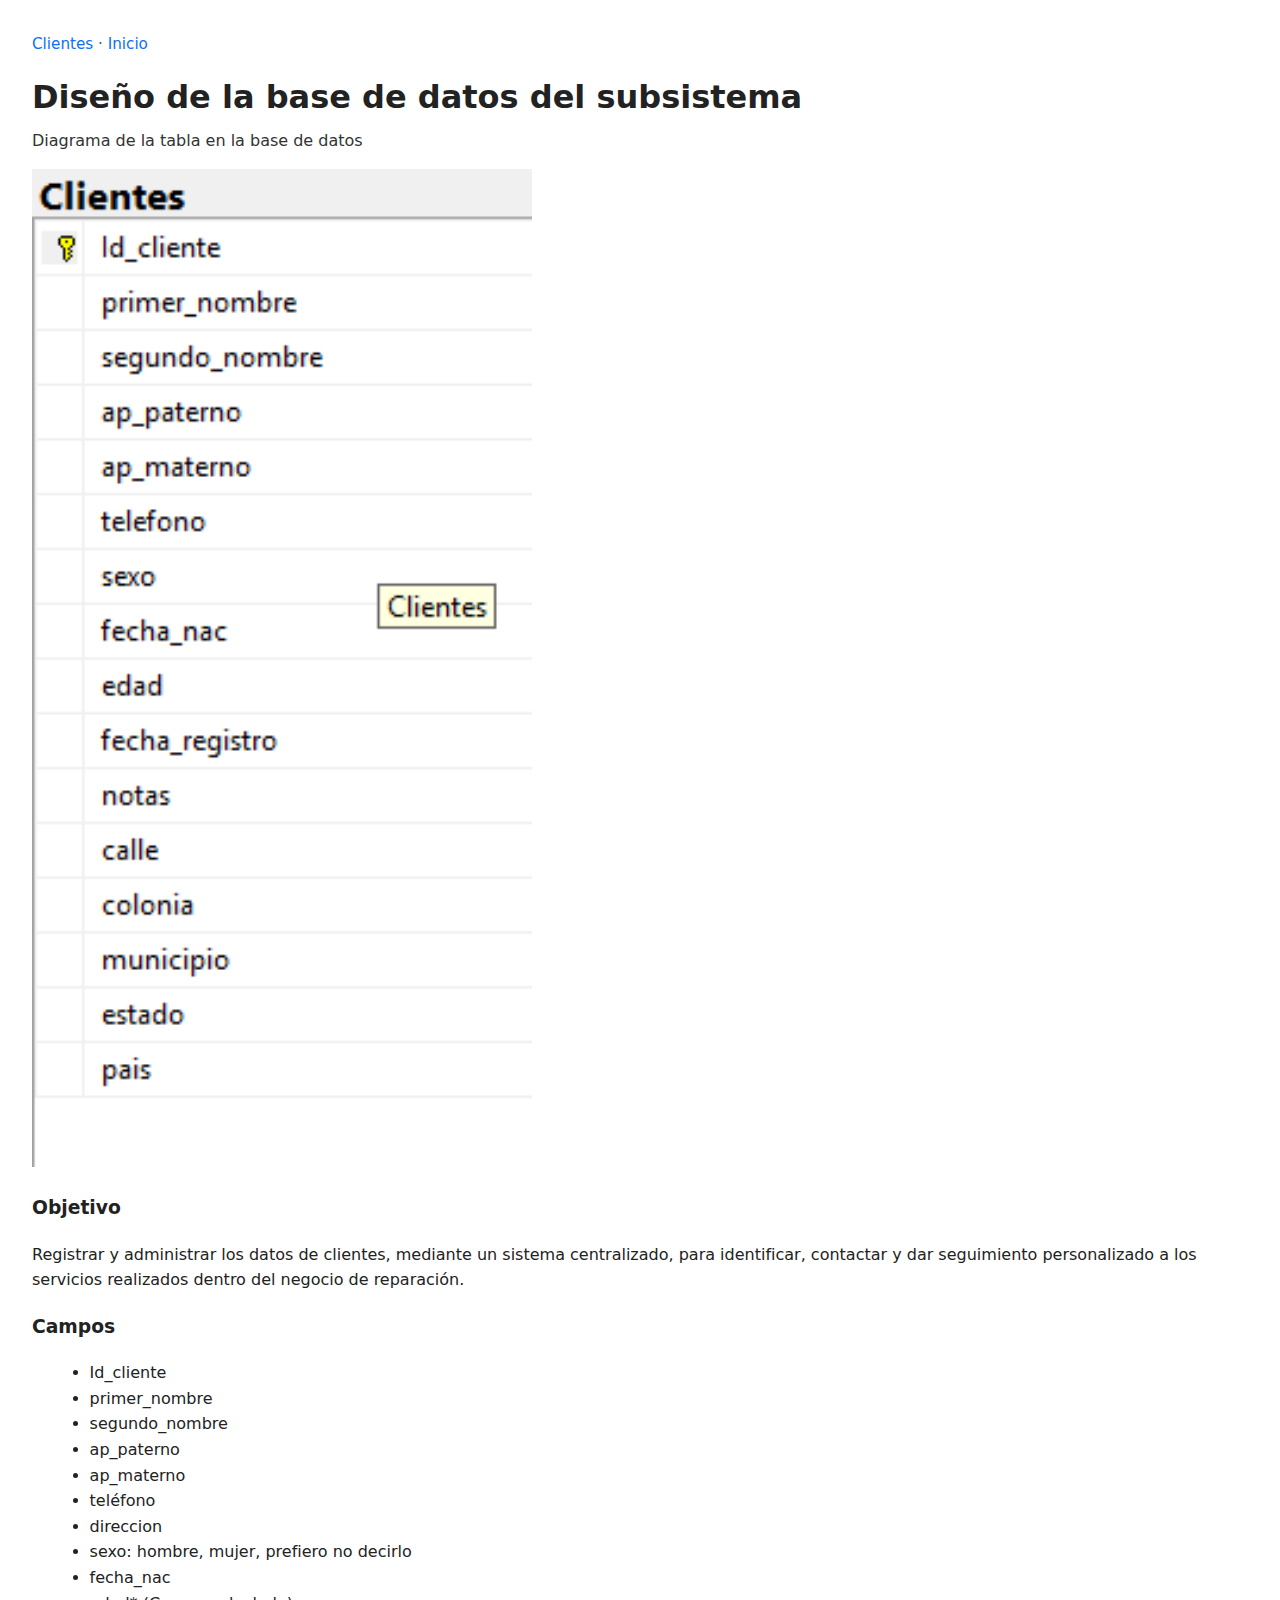
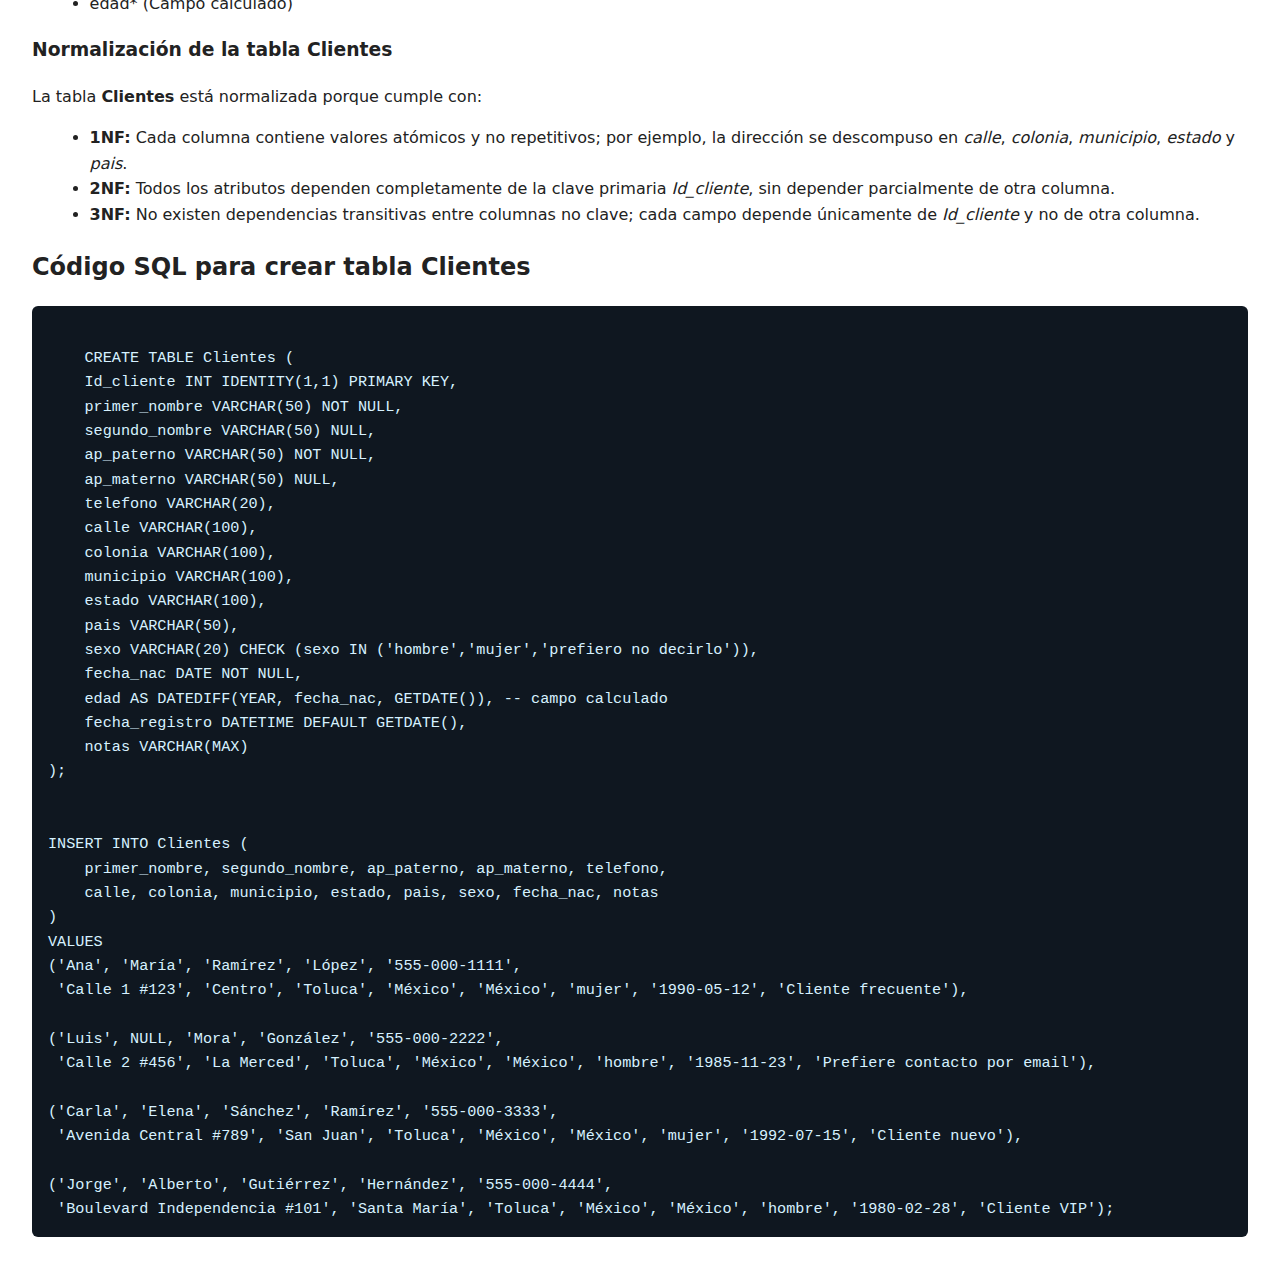
<file: BaseDatos/clientesBD.html>
<!DOCTYPE html> 
<html lang="es">
<head>
  <meta charset="utf-8" />
  <meta name="viewport" content="width=device-width,initial-scale=1" />
  <title>Clientes · Principal</title>
  <link rel="stylesheet" href="../Style/style2.css">
</head>
<body>

  <div class="breadcrumb"><a href="../Subsistemas/Clientes.html">Clientes</a> · <a href="../index.html">Inicio</a></div>

  <h1>Diseño de la base de datos del subsistema</h1>
  <p class="lead">Diagrama de la tabla en la base de datos</p>
  <img src="../Assets/img2.png" alt="Diagrama de subsistemas" width="500">

  <h3>Objetivo</h3>
  <p>
    Registrar y administrar los datos de clientes, mediante un sistema centralizado, para identificar, contactar y dar seguimiento personalizado a los servicios realizados dentro del negocio de reparación.
  </p>

  <h3>Campos</h3>
  <ul>
    <li>Id_cliente</li>
    <li>primer_nombre</li>
    <li>segundo_nombre</li>
    <li>ap_paterno</li>
    <li>ap_materno</li>
    <li>teléfono</li>
    <li>direccion</li>
    <li>sexo: hombre, mujer, prefiero no decirlo</li>
    <li>fecha_nac</li>
    <li>edad* (Campo calculado)</li>
  </ul>

  <h3>Normalización de la tabla Clientes</h3>
<p>
La tabla <strong>Clientes</strong> está normalizada porque cumple con:
</p>
<ul>
  <li><strong>1NF:</strong> Cada columna contiene valores atómicos y no repetitivos; por ejemplo, la dirección se descompuso en <em>calle</em>, <em>colonia</em>, <em>municipio</em>, <em>estado</em> y <em>pais</em>.</li>
  <li><strong>2NF:</strong> Todos los atributos dependen completamente de la clave primaria <em>Id_cliente</em>, sin depender parcialmente de otra columna.</li>
  <li><strong>3NF:</strong> No existen dependencias transitivas entre columnas no clave; cada campo depende únicamente de <em>Id_cliente</em> y no de otra columna.</li>
</ul>

  <h2>Código SQL para crear tabla Clientes</h2>
  <pre><code>
    CREATE TABLE Clientes (
    Id_cliente INT IDENTITY(1,1) PRIMARY KEY,
    primer_nombre VARCHAR(50) NOT NULL,
    segundo_nombre VARCHAR(50) NULL,
    ap_paterno VARCHAR(50) NOT NULL,
    ap_materno VARCHAR(50) NULL,
    telefono VARCHAR(20),
    calle VARCHAR(100),
    colonia VARCHAR(100),
    municipio VARCHAR(100),
    estado VARCHAR(100),
    pais VARCHAR(50),
    sexo VARCHAR(20) CHECK (sexo IN ('hombre','mujer','prefiero no decirlo')),
    fecha_nac DATE NOT NULL,
    edad AS DATEDIFF(YEAR, fecha_nac, GETDATE()), -- campo calculado
    fecha_registro DATETIME DEFAULT GETDATE(),
    notas VARCHAR(MAX)
);


INSERT INTO Clientes (
    primer_nombre, segundo_nombre, ap_paterno, ap_materno, telefono,
    calle, colonia, municipio, estado, pais, sexo, fecha_nac, notas
)
VALUES
('Ana', 'María', 'Ramírez', 'López', '555-000-1111',
 'Calle 1 #123', 'Centro', 'Toluca', 'México', 'México', 'mujer', '1990-05-12', 'Cliente frecuente'),
 
('Luis', NULL, 'Mora', 'González', '555-000-2222',
 'Calle 2 #456', 'La Merced', 'Toluca', 'México', 'México', 'hombre', '1985-11-23', 'Prefiere contacto por email'),

('Carla', 'Elena', 'Sánchez', 'Ramírez', '555-000-3333',
 'Avenida Central #789', 'San Juan', 'Toluca', 'México', 'México', 'mujer', '1992-07-15', 'Cliente nuevo'),

('Jorge', 'Alberto', 'Gutiérrez', 'Hernández', '555-000-4444',
 'Boulevard Independencia #101', 'Santa María', 'Toluca', 'México', 'México', 'hombre', '1980-02-28', 'Cliente VIP');
</code></pre>

</body>
</html>
</file>
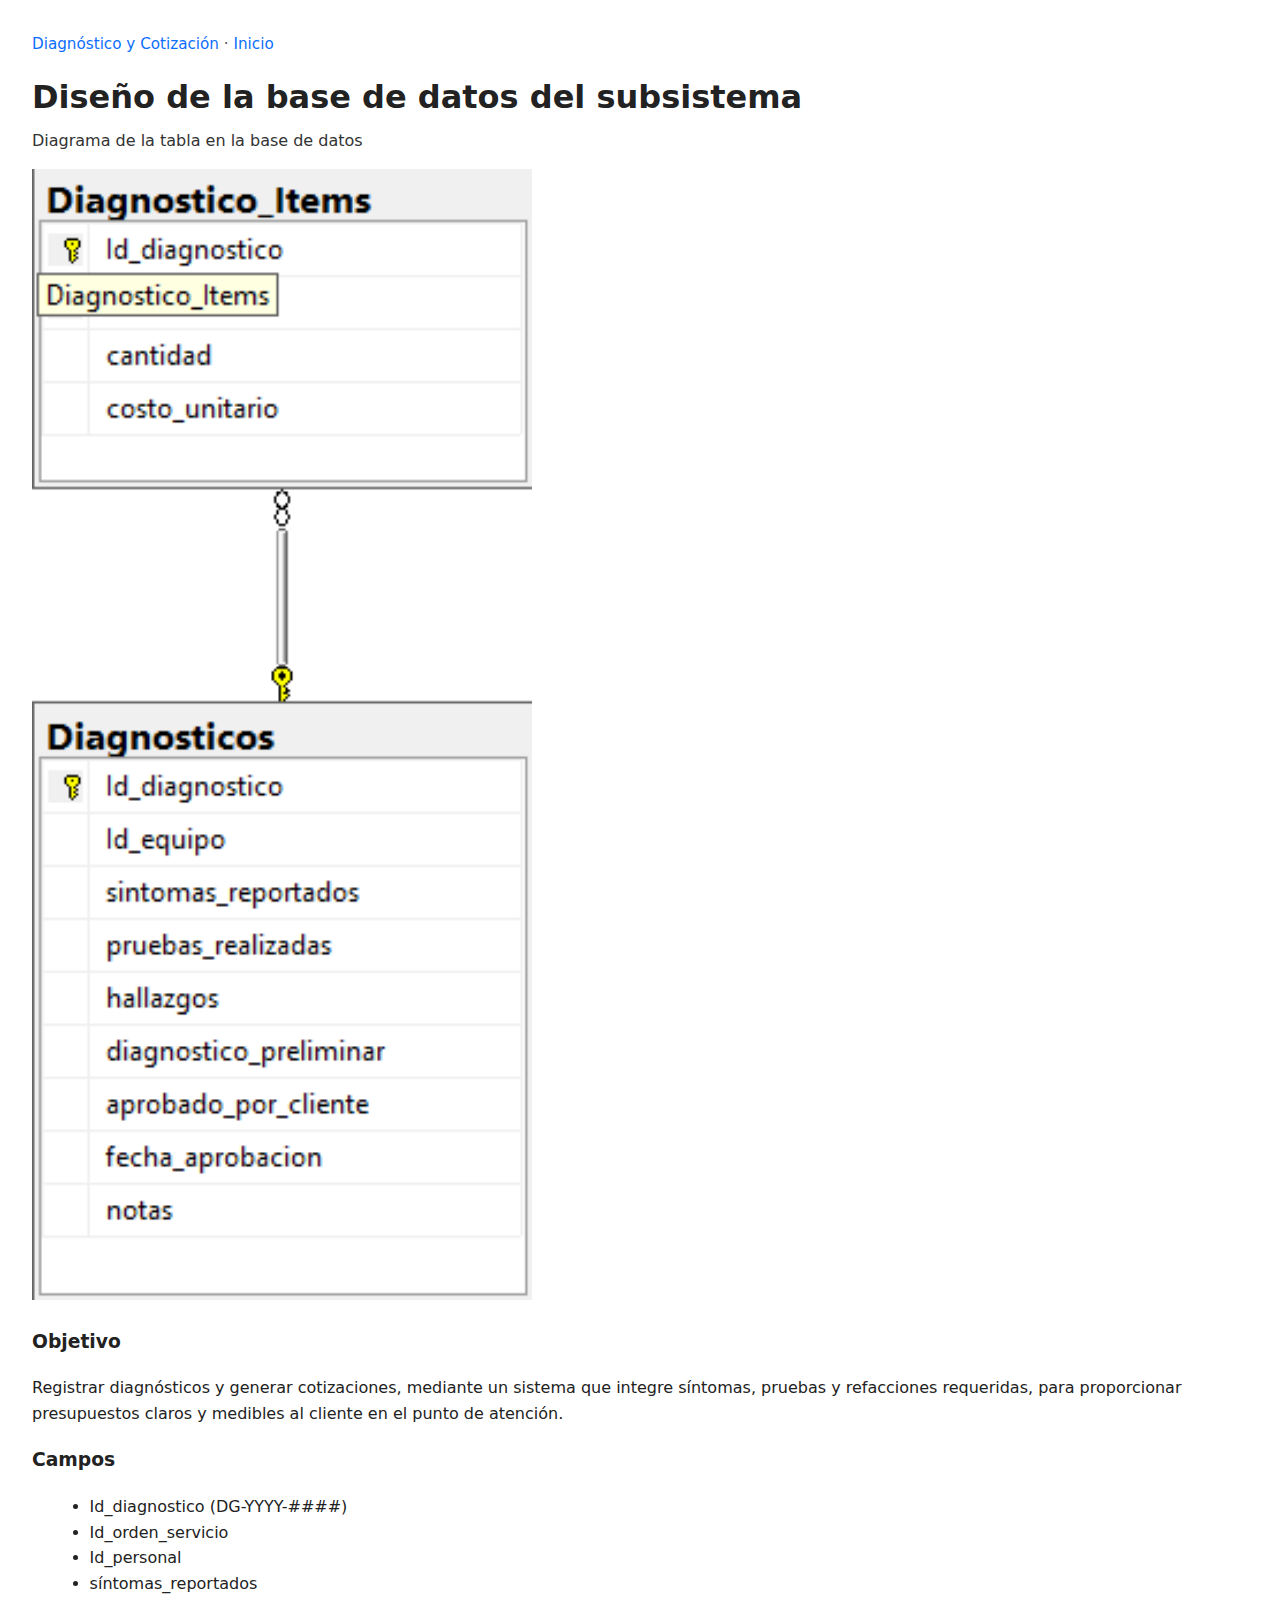
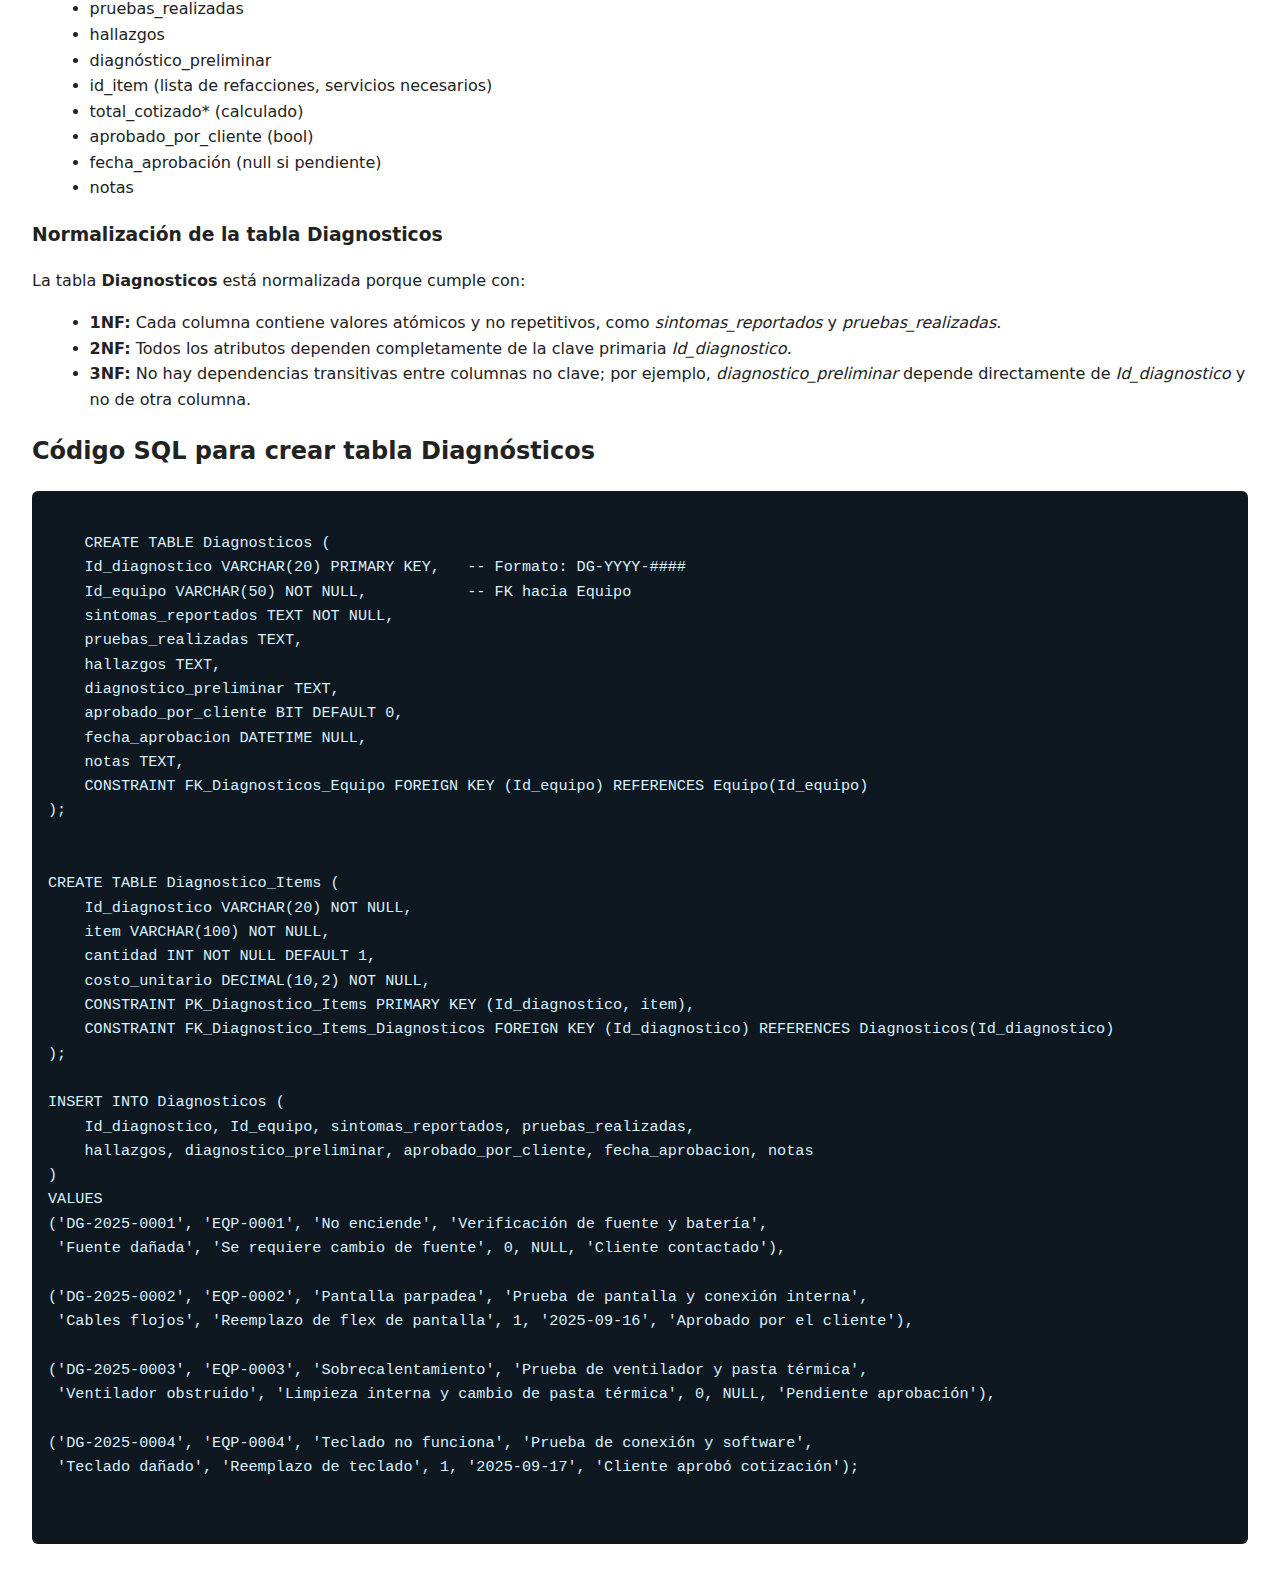
<file: BaseDatos/diagnosticoBD.html>
<!DOCTYPE html> 
<html lang="es">
<head>
  <meta charset="utf-8" />
  <meta name="viewport" content="width=device-width,initial-scale=1" />
  <title>Diagnóstico y Cotización · Principal</title>
  <link rel="stylesheet" href="../Style/style2.css">
</head>
<body>

  <div class="breadcrumb"><a href="../Subsistemas/Diagnostico.html">Diagnóstico y Cotización</a> · <a href="../index.html">Inicio</a></div>

  <h1>Diseño de la base de datos del subsistema</h1>
  <p class="lead">Diagrama de la tabla en la base de datos</p>
  <img src="../Assets/diagnostico.png" alt="Diagrama de subsistemas" width="500">

  <h3>Objetivo</h3>
  <p>
    Registrar diagnósticos y generar cotizaciones, mediante un sistema que integre síntomas, pruebas y refacciones requeridas, 
    para proporcionar presupuestos claros y medibles al cliente en el punto de atención.
  </p>

  <h3>Campos</h3>
  <ul>
    <li>Id_diagnostico (DG-YYYY-####)</li>
    <li>Id_orden_servicio</li>
    <li>Id_personal</li>
    <li>síntomas_reportados</li>
    <li>pruebas_realizadas</li>
    <li>hallazgos</li>
    <li>diagnóstico_preliminar</li>
    <li>id_item (lista de refacciones, servicios necesarios)</li>
    <li>total_cotizado* (calculado)</li>
    <li>aprobado_por_cliente (bool)</li>
    <li>fecha_aprobación (null si pendiente)</li>
    <li>notas</li>
  </ul>

<h3>Normalización de la tabla Diagnosticos</h3>
<p>
La tabla <strong>Diagnosticos</strong> está normalizada porque cumple con:
</p>
<ul>
  <li><strong>1NF:</strong> Cada columna contiene valores atómicos y no repetitivos, como <em>sintomas_reportados</em> y <em>pruebas_realizadas</em>.</li>
  <li><strong>2NF:</strong> Todos los atributos dependen completamente de la clave primaria <em>Id_diagnostico</em>.</li>
  <li><strong>3NF:</strong> No hay dependencias transitivas entre columnas no clave; por ejemplo, <em>diagnostico_preliminar</em> depende directamente de <em>Id_diagnostico</em> y no de otra columna.</li>
</ul>


  <h2>Código SQL para crear tabla Diagnósticos</h2>
  <pre><code>
    CREATE TABLE Diagnosticos (
    Id_diagnostico VARCHAR(20) PRIMARY KEY,   -- Formato: DG-YYYY-####
    Id_equipo VARCHAR(50) NOT NULL,           -- FK hacia Equipo
    sintomas_reportados TEXT NOT NULL,
    pruebas_realizadas TEXT,
    hallazgos TEXT,
    diagnostico_preliminar TEXT,
    aprobado_por_cliente BIT DEFAULT 0,
    fecha_aprobacion DATETIME NULL,
    notas TEXT,
    CONSTRAINT FK_Diagnosticos_Equipo FOREIGN KEY (Id_equipo) REFERENCES Equipo(Id_equipo)
);


CREATE TABLE Diagnostico_Items (
    Id_diagnostico VARCHAR(20) NOT NULL,
    item VARCHAR(100) NOT NULL,
    cantidad INT NOT NULL DEFAULT 1,
    costo_unitario DECIMAL(10,2) NOT NULL,
    CONSTRAINT PK_Diagnostico_Items PRIMARY KEY (Id_diagnostico, item),
    CONSTRAINT FK_Diagnostico_Items_Diagnosticos FOREIGN KEY (Id_diagnostico) REFERENCES Diagnosticos(Id_diagnostico)
);

INSERT INTO Diagnosticos (
    Id_diagnostico, Id_equipo, sintomas_reportados, pruebas_realizadas,
    hallazgos, diagnostico_preliminar, aprobado_por_cliente, fecha_aprobacion, notas
)
VALUES
('DG-2025-0001', 'EQP-0001', 'No enciende', 'Verificación de fuente y batería', 
 'Fuente dañada', 'Se requiere cambio de fuente', 0, NULL, 'Cliente contactado'),

('DG-2025-0002', 'EQP-0002', 'Pantalla parpadea', 'Prueba de pantalla y conexión interna', 
 'Cables flojos', 'Reemplazo de flex de pantalla', 1, '2025-09-16', 'Aprobado por el cliente'),

('DG-2025-0003', 'EQP-0003', 'Sobrecalentamiento', 'Prueba de ventilador y pasta térmica', 
 'Ventilador obstruido', 'Limpieza interna y cambio de pasta térmica', 0, NULL, 'Pendiente aprobación'),

('DG-2025-0004', 'EQP-0004', 'Teclado no funciona', 'Prueba de conexión y software', 
 'Teclado dañado', 'Reemplazo de teclado', 1, '2025-09-17', 'Cliente aprobó cotización');

  </code></pre>

</body>
</html>
</file>
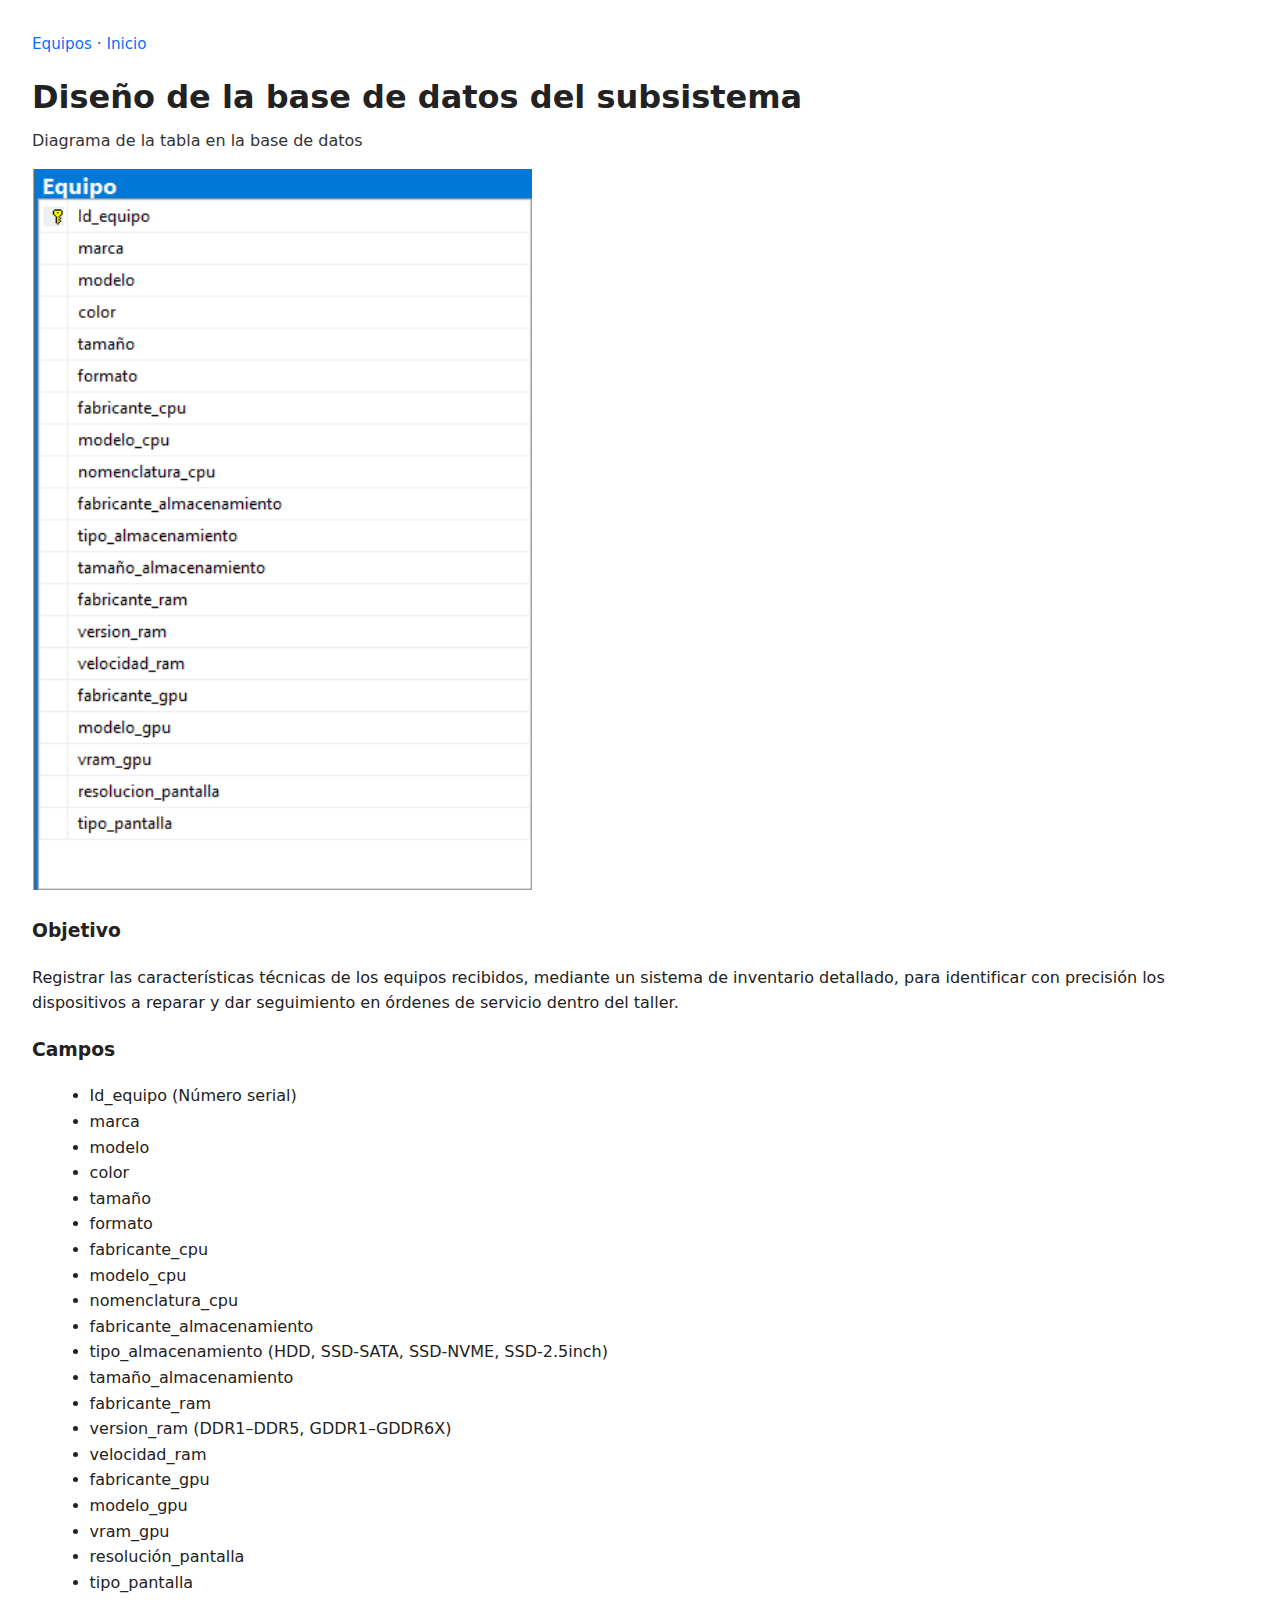
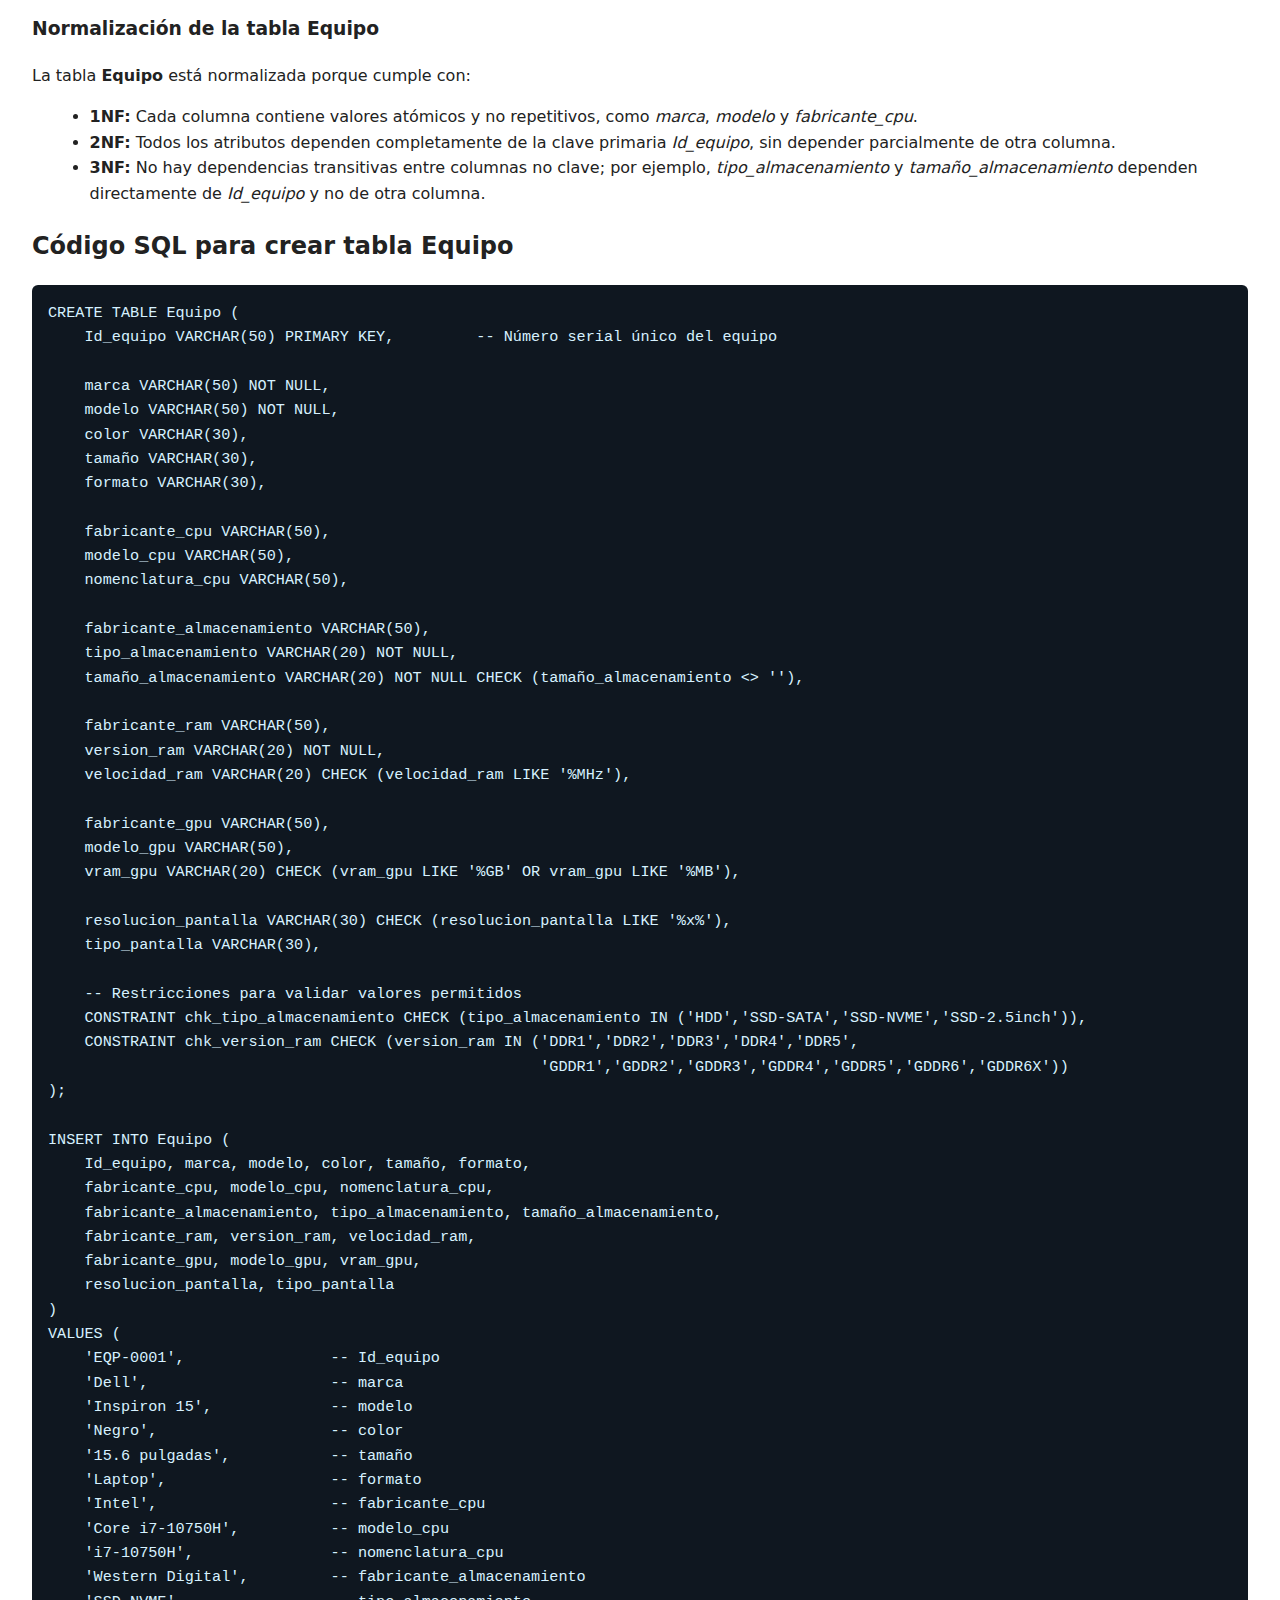
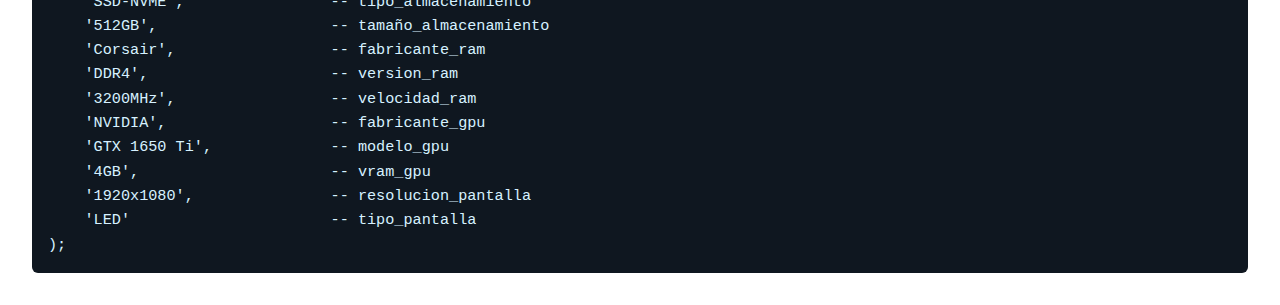
<file: BaseDatos/equipoBD.html>
<!DOCTYPE html>
<html lang="es">
<head>
  <meta charset="utf-8" />
  <meta name="viewport" content="width=device-width,initial-scale=1" />
  <title>Personal · Principal</title>
 <link rel="stylesheet" href="../Style/style2.css">
</head>
<body>

  <div class="breadcrumb"><a href="../Subsistemas/Equipo.html">Equipos</a> · <a href="../index.html">Inicio</a></div>

  <h1>Diseño de la base de datos del subsistema</h1>
  <p class="lead">Diagrama de la tabla en la base de datos</p>
        <img src="../Assets/img1.png" alt="Diagrama de subsistemas" width="500">

  <h3>Objetivo</h3>
<p>
Registrar las características técnicas de los equipos recibidos, mediante un sistema de inventario detallado, 
para identificar con precisión los dispositivos a reparar y dar seguimiento en órdenes de servicio dentro del taller.
</p>

<h3>Campos</h3>
<ul>
  <li>Id_equipo (Número serial)</li>
  <li>marca</li>
  <li>modelo</li>
  <li>color</li>
  <li>tamaño</li>
  <li>formato</li>
  <li>fabricante_cpu</li>
  <li>modelo_cpu</li>
  <li>nomenclatura_cpu</li>
  <li>fabricante_almacenamiento</li>
  <li>tipo_almacenamiento (HDD, SSD-SATA, SSD-NVME, SSD-2.5inch)</li>
  <li>tamaño_almacenamiento</li>
  <li>fabricante_ram</li>
  <li>version_ram (DDR1–DDR5, GDDR1–GDDR6X)</li>
  <li>velocidad_ram</li>
  <li>fabricante_gpu</li>
  <li>modelo_gpu</li>
  <li>vram_gpu</li>
  <li>resolución_pantalla</li>
  <li>tipo_pantalla</li>
</ul>

<h3>Normalización de la tabla Equipo</h3>
<p>
La tabla <strong>Equipo</strong> está normalizada porque cumple con:
</p>
<ul>
  <li><strong>1NF:</strong> Cada columna contiene valores atómicos y no repetitivos, como <em>marca</em>, <em>modelo</em> y <em>fabricante_cpu</em>.</li>
  <li><strong>2NF:</strong> Todos los atributos dependen completamente de la clave primaria <em>Id_equipo</em>, sin depender parcialmente de otra columna.</li>
  <li><strong>3NF:</strong> No hay dependencias transitivas entre columnas no clave; por ejemplo, <em>tipo_almacenamiento</em> y <em>tamaño_almacenamiento</em> dependen directamente de <em>Id_equipo</em> y no de otra columna.</li>
</ul>

  <h2>Código SQL para crear tabla Equipo</h2>
<pre><code>CREATE TABLE Equipo (
    Id_equipo VARCHAR(50) PRIMARY KEY,         -- Número serial único del equipo
    
    marca VARCHAR(50) NOT NULL,
    modelo VARCHAR(50) NOT NULL,
    color VARCHAR(30),
    tamaño VARCHAR(30),
    formato VARCHAR(30),

    fabricante_cpu VARCHAR(50),
    modelo_cpu VARCHAR(50),
    nomenclatura_cpu VARCHAR(50),

    fabricante_almacenamiento VARCHAR(50),
    tipo_almacenamiento VARCHAR(20) NOT NULL,
    tamaño_almacenamiento VARCHAR(20) NOT NULL CHECK (tamaño_almacenamiento <> ''),

    fabricante_ram VARCHAR(50),
    version_ram VARCHAR(20) NOT NULL,
    velocidad_ram VARCHAR(20) CHECK (velocidad_ram LIKE '%MHz'),

    fabricante_gpu VARCHAR(50),
    modelo_gpu VARCHAR(50),
    vram_gpu VARCHAR(20) CHECK (vram_gpu LIKE '%GB' OR vram_gpu LIKE '%MB'),

    resolucion_pantalla VARCHAR(30) CHECK (resolucion_pantalla LIKE '%x%'),
    tipo_pantalla VARCHAR(30),

    -- Restricciones para validar valores permitidos
    CONSTRAINT chk_tipo_almacenamiento CHECK (tipo_almacenamiento IN ('HDD','SSD-SATA','SSD-NVME','SSD-2.5inch')),
    CONSTRAINT chk_version_ram CHECK (version_ram IN ('DDR1','DDR2','DDR3','DDR4','DDR5',
                                                      'GDDR1','GDDR2','GDDR3','GDDR4','GDDR5','GDDR6','GDDR6X'))
);

INSERT INTO Equipo (
    Id_equipo, marca, modelo, color, tamaño, formato,
    fabricante_cpu, modelo_cpu, nomenclatura_cpu,
    fabricante_almacenamiento, tipo_almacenamiento, tamaño_almacenamiento,
    fabricante_ram, version_ram, velocidad_ram,
    fabricante_gpu, modelo_gpu, vram_gpu,
    resolucion_pantalla, tipo_pantalla
)
VALUES (
    'EQP-0001',                -- Id_equipo
    'Dell',                    -- marca
    'Inspiron 15',             -- modelo
    'Negro',                   -- color
    '15.6 pulgadas',           -- tamaño
    'Laptop',                  -- formato
    'Intel',                   -- fabricante_cpu
    'Core i7-10750H',          -- modelo_cpu
    'i7-10750H',               -- nomenclatura_cpu
    'Western Digital',         -- fabricante_almacenamiento
    'SSD-NVME',                -- tipo_almacenamiento
    '512GB',                   -- tamaño_almacenamiento
    'Corsair',                 -- fabricante_ram
    'DDR4',                    -- version_ram
    '3200MHz',                 -- velocidad_ram
    'NVIDIA',                  -- fabricante_gpu
    'GTX 1650 Ti',             -- modelo_gpu
    '4GB',                     -- vram_gpu
    '1920x1080',               -- resolucion_pantalla
    'LED'                      -- tipo_pantalla
);</code></pre>



  
</body>
</html>
</file>
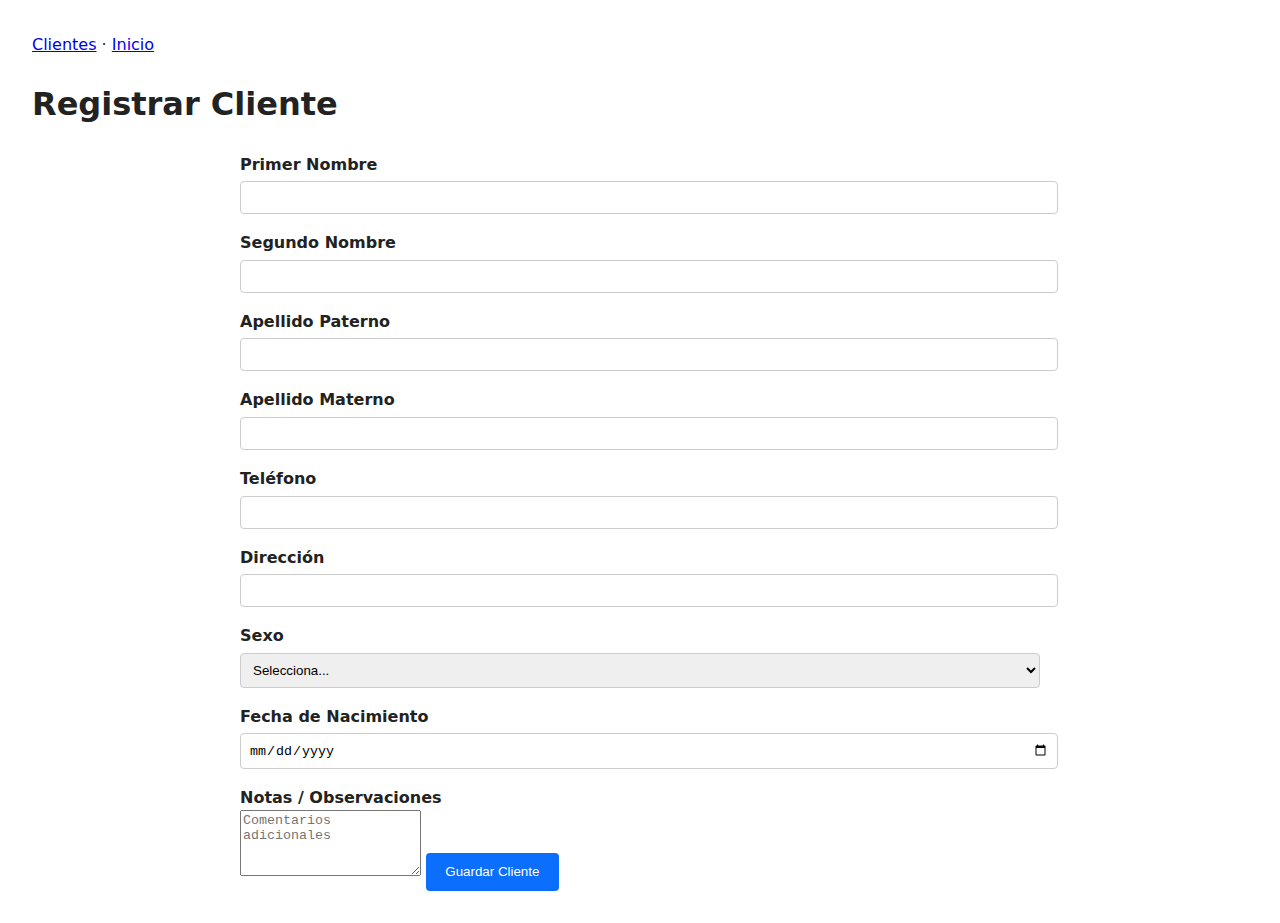
<file: formularios/Qclientes.html>
<!DOCTYPE html>
<html lang="es">
<head>
  <meta charset="UTF-8">
  <meta name="viewport" content="width=device-width, initial-scale=1.0">
  <title>Formulario Clientes</title>
  <link rel="stylesheet" href="../Style/StyleQ.css">
</head>
<body>
<div class="breadcrumb"><a href="../Subsistemas/Clientes.html">Clientes</a> · <a href="../index.html">Inicio</a></div>

<h1>Registrar Cliente</h1>

<form action="/guardar_cliente" method="POST">
  <label for="primer_nombre">Primer Nombre</label>
  <input type="text" id="primer_nombre" name="primer_nombre" required>

  <label for="segundo_nombre">Segundo Nombre</label>
  <input type="text" id="segundo_nombre" name="segundo_nombre">

  <label for="ap_paterno">Apellido Paterno</label>
  <input type="text" id="ap_paterno" name="ap_paterno" required>

  <label for="ap_materno">Apellido Materno</label>
  <input type="text" id="ap_materno" name="ap_materno">

  <label for="telefono">Teléfono</label>
  <input type="text" id="telefono" name="telefono">

  <label for="direccion">Dirección</label>
  <input type="text" id="direccion" name="direccion">

  <label for="sexo">Sexo</label>
  <select id="sexo" name="sexo">
    <option value="">Selecciona...</option>
    <option value="hombre">Hombre</option>
    <option value="mujer">Mujer</option>
    <option value="prefiero no decirlo">Prefiero no decirlo</option>
  </select>

  <label for="fecha_nac">Fecha de Nacimiento</label>
  <input type="date" id="fecha_nac" name="fecha_nac" required>

  <!-- Edad se calculará automáticamente en la base de datos, no se ingresa manualmente -->

  <label for="notas">Notas / Observaciones</label>
  <textarea id="notas" name="notas" rows="4" placeholder="Comentarios adicionales"></textarea>

  <button type="submit">Guardar Cliente</button>
</form>

</body>
</html>
</file>
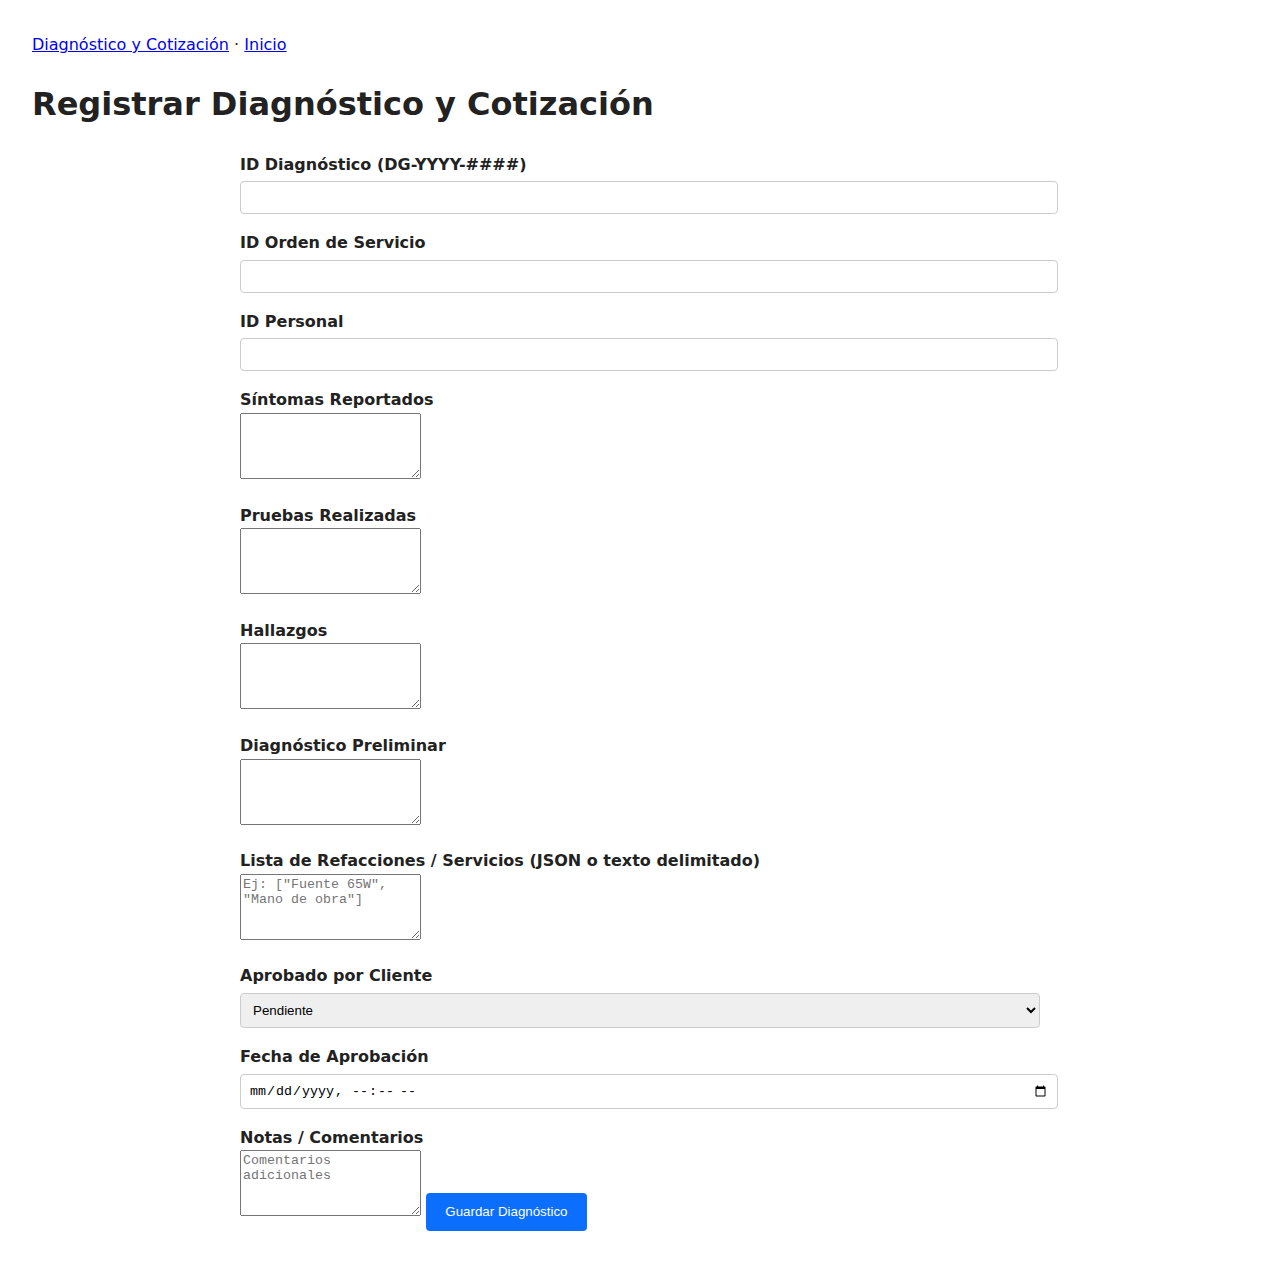
<file: formularios/Qcotizacion.html>
<!DOCTYPE html>
<html lang="es">
<head>
  <meta charset="UTF-8">
  <meta name="viewport" content="width=device-width, initial-scale=1.0">
  <title>Formulario Diagnóstico y Cotización</title>
  <link rel="stylesheet" href="../Style/StyleQ.css">
</head>
<body>
<div class="breadcrumb"><a href="../Subsistemas/Diagnostico.html">Diagnóstico y Cotización</a> · <a href="../index.html">Inicio</a></div>

<h1>Registrar Diagnóstico y Cotización</h1>

<form action="/guardar_diagnostico" method="POST">
  <label for="id_diagnostico">ID Diagnóstico (DG-YYYY-####)</label>
  <input type="text" id="id_diagnostico" name="id_diagnostico" required>

  <label for="id_orden_servicio">ID Orden de Servicio</label>
  <input type="number" id="id_orden_servicio" name="id_orden_servicio" required>

  <label for="id_personal">ID Personal</label>
  <input type="number" id="id_personal" name="id_personal" required>

  <label for="sintomas_reportados">Síntomas Reportados</label>
  <textarea id="sintomas_reportados" name="sintomas_reportados" rows="4" required></textarea>

  <label for="pruebas_realizadas">Pruebas Realizadas</label>
  <textarea id="pruebas_realizadas" name="pruebas_realizadas" rows="4"></textarea>

  <label for="hallazgos">Hallazgos</label>
  <textarea id="hallazgos" name="hallazgos" rows="4"></textarea>

  <label for="diagnostico_preliminar">Diagnóstico Preliminar</label>
  <textarea id="diagnostico_preliminar" name="diagnostico_preliminar" rows="4"></textarea>

  <label for="id_item">Lista de Refacciones / Servicios (JSON o texto delimitado)</label>
  <textarea id="id_item" name="id_item" rows="4" placeholder='Ej: ["Fuente 65W", "Mano de obra"]'></textarea>

  <!-- total_cotizado se calculará automáticamente en la base de datos, no se ingresa manualmente -->

  <label for="aprobado_por_cliente">Aprobado por Cliente</label>
  <select id="aprobado_por_cliente" name="aprobado_por_cliente">
    <option value="0" selected>Pendiente</option>
    <option value="1">Aprobado</option>
  </select>

  <label for="fecha_aprobacion">Fecha de Aprobación</label>
  <input type="datetime-local" id="fecha_aprobacion" name="fecha_aprobacion">

  <label for="notas">Notas / Comentarios</label>
  <textarea id="notas" name="notas" rows="4" placeholder="Comentarios adicionales"></textarea>

  <button type="submit">Guardar Diagnóstico</button>
</form>

</body>
</html>
</file>
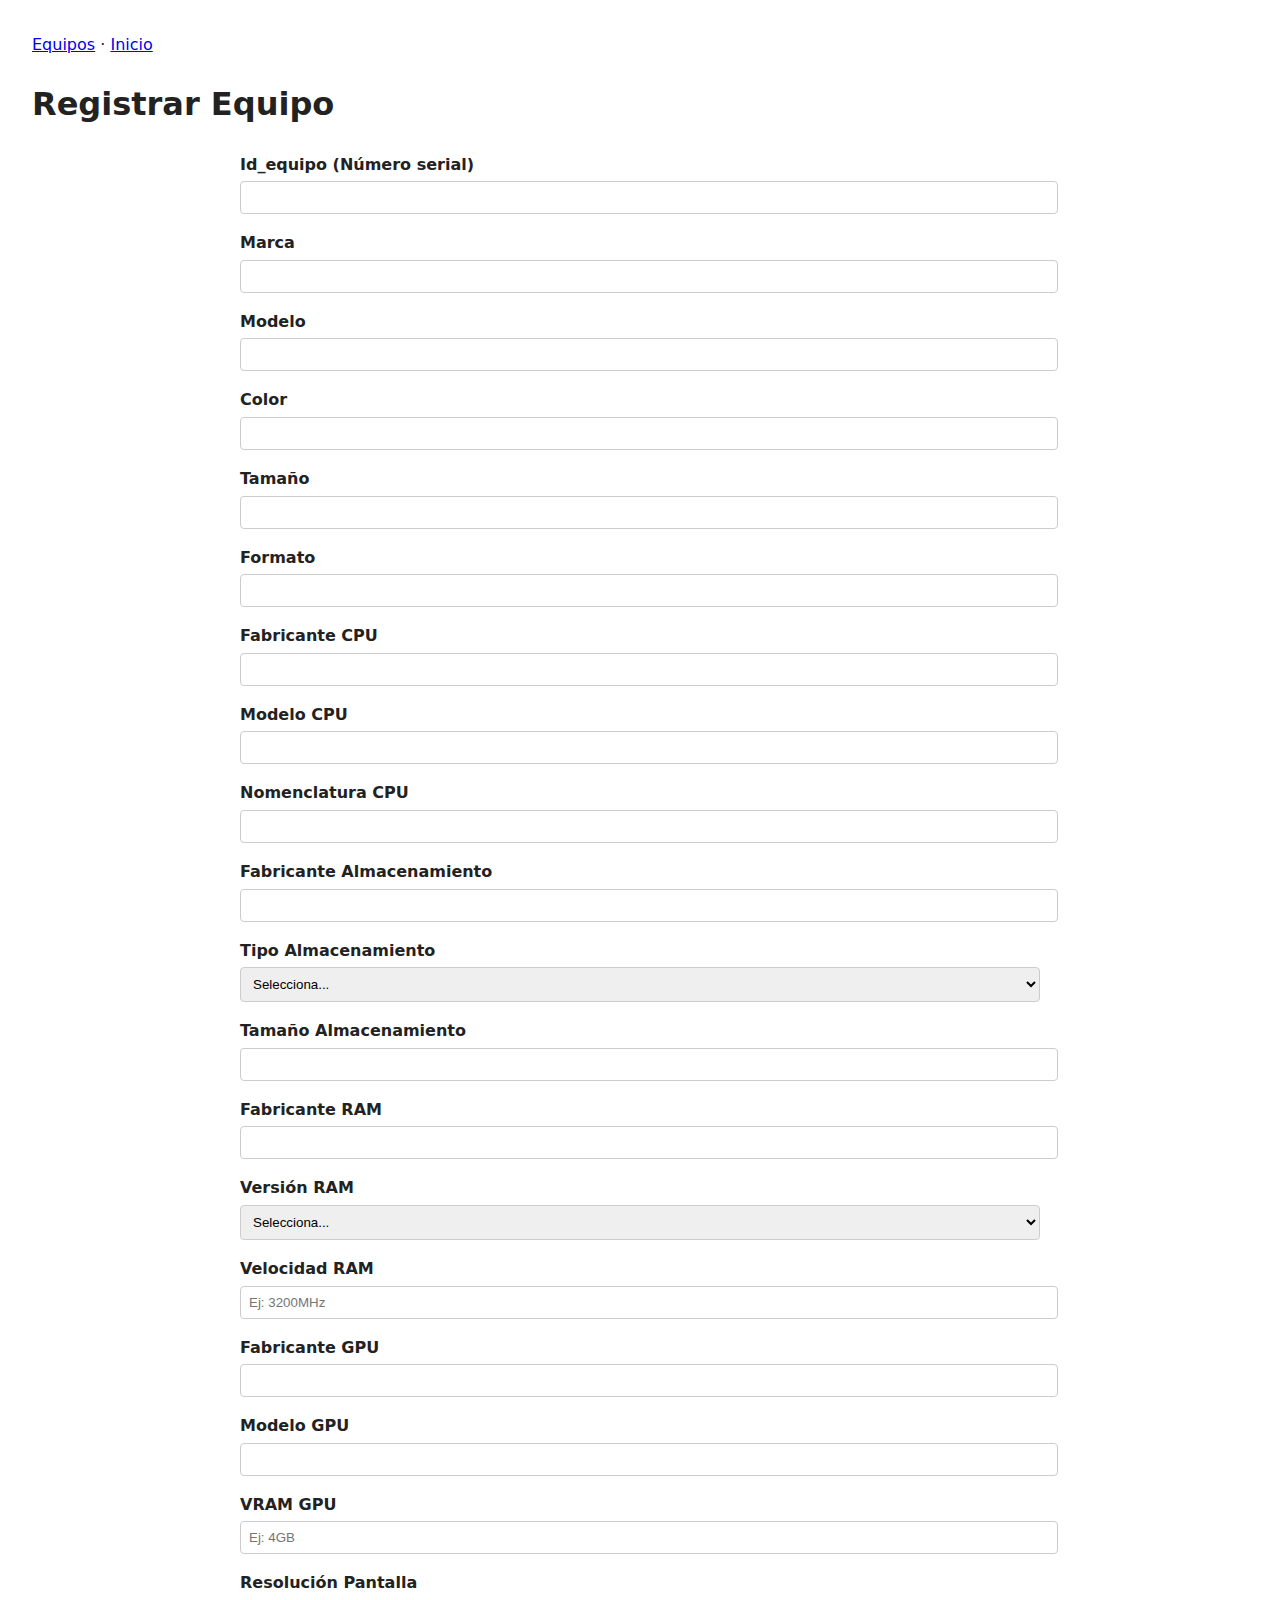
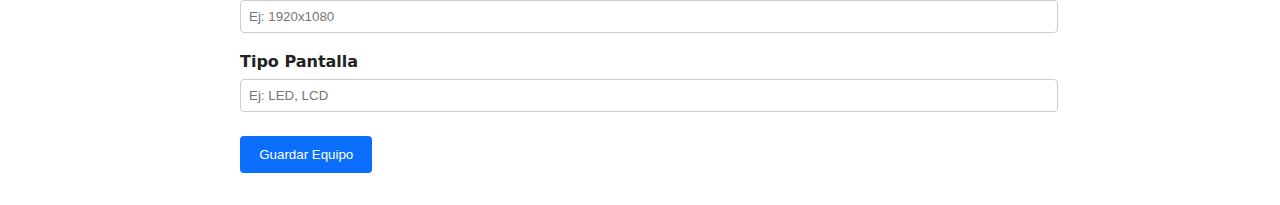
<file: formularios/Qequipos.html>
<!DOCTYPE html>
<html lang="es">
<head>
  <meta charset="UTF-8">
  <meta name="viewport" content="width=device-width, initial-scale=1.0">
  <title>Formulario Equipo</title>
   <link rel="stylesheet" href="../Style/StyleQ.css">
</head>
<body>
<div class="breadcrumb"><a href="../Subsistemas/Equipo.html">Equipos</a> · <a href="../index.html">Inicio</a></div>

<h1>Registrar Equipo</h1>

<form action="/guardar_equipo" method="POST">
  <label for="id_equipo">Id_equipo (Número serial)</label>
  <input type="text" id="id_equipo" name="id_equipo" required>

  <label for="marca">Marca</label>
  <input type="text" id="marca" name="marca" required>

  <label for="modelo">Modelo</label>
  <input type="text" id="modelo" name="modelo" required>

  <label for="color">Color</label>
  <input type="text" id="color" name="color">

  <label for="tamaño">Tamaño</label>
  <input type="text" id="tamaño" name="tamaño">

  <label for="formato">Formato</label>
  <input type="text" id="formato" name="formato">

  <label for="fabricante_cpu">Fabricante CPU</label>
  <input type="text" id="fabricante_cpu" name="fabricante_cpu">

  <label for="modelo_cpu">Modelo CPU</label>
  <input type="text" id="modelo_cpu" name="modelo_cpu">

  <label for="nomenclatura_cpu">Nomenclatura CPU</label>
  <input type="text" id="nomenclatura_cpu" name="nomenclatura_cpu">

  <label for="fabricante_almacenamiento">Fabricante Almacenamiento</label>
  <input type="text" id="fabricante_almacenamiento" name="fabricante_almacenamiento">

  <label for="tipo_almacenamiento">Tipo Almacenamiento</label>
  <select id="tipo_almacenamiento" name="tipo_almacenamiento" required>
    <option value="">Selecciona...</option>
    <option value="HDD">HDD</option>
    <option value="SSD-SATA">SSD-SATA</option>
    <option value="SSD-NVME">SSD-NVME</option>
    <option value="SSD-2.5inch">SSD-2.5inch</option>
  </select>

  <label for="tamaño_almacenamiento">Tamaño Almacenamiento</label>
  <input type="text" id="tamaño_almacenamiento" name="tamaño_almacenamiento" required>

  <label for="fabricante_ram">Fabricante RAM</label>
  <input type="text" id="fabricante_ram" name="fabricante_ram">

  <label for="version_ram">Versión RAM</label>
  <select id="version_ram" name="version_ram" required>
    <option value="">Selecciona...</option>
    <option value="DDR1">DDR1</option>
    <option value="DDR2">DDR2</option>
    <option value="DDR3">DDR3</option>
    <option value="DDR4">DDR4</option>
    <option value="DDR5">DDR5</option>
    <option value="GDDR1">GDDR1</option>
    <option value="GDDR2">GDDR2</option>
    <option value="GDDR3">GDDR3</option>
    <option value="GDDR4">GDDR4</option>
    <option value="GDDR5">GDDR5</option>
    <option value="GDDR6">GDDR6</option>
    <option value="GDDR6X">GDDR6X</option>
  </select>

  <label for="velocidad_ram">Velocidad RAM</label>
  <input type="text" id="velocidad_ram" name="velocidad_ram" placeholder="Ej: 3200MHz">

  <label for="fabricante_gpu">Fabricante GPU</label>
  <input type="text" id="fabricante_gpu" name="fabricante_gpu">

  <label for="modelo_gpu">Modelo GPU</label>
  <input type="text" id="modelo_gpu" name="modelo_gpu">

  <label for="vram_gpu">VRAM GPU</label>
  <input type="text" id="vram_gpu" name="vram_gpu" placeholder="Ej: 4GB">

  <label for="resolucion_pantalla">Resolución Pantalla</label>
  <input type="text" id="resolucion_pantalla" name="resolucion_pantalla" placeholder="Ej: 1920x1080">

  <label for="tipo_pantalla">Tipo Pantalla</label>
  <input type="text" id="tipo_pantalla" name="tipo_pantalla" placeholder="Ej: LED, LCD">

  <button type="submit">Guardar Equipo</button>
</form>

</body>
</html>
</file>
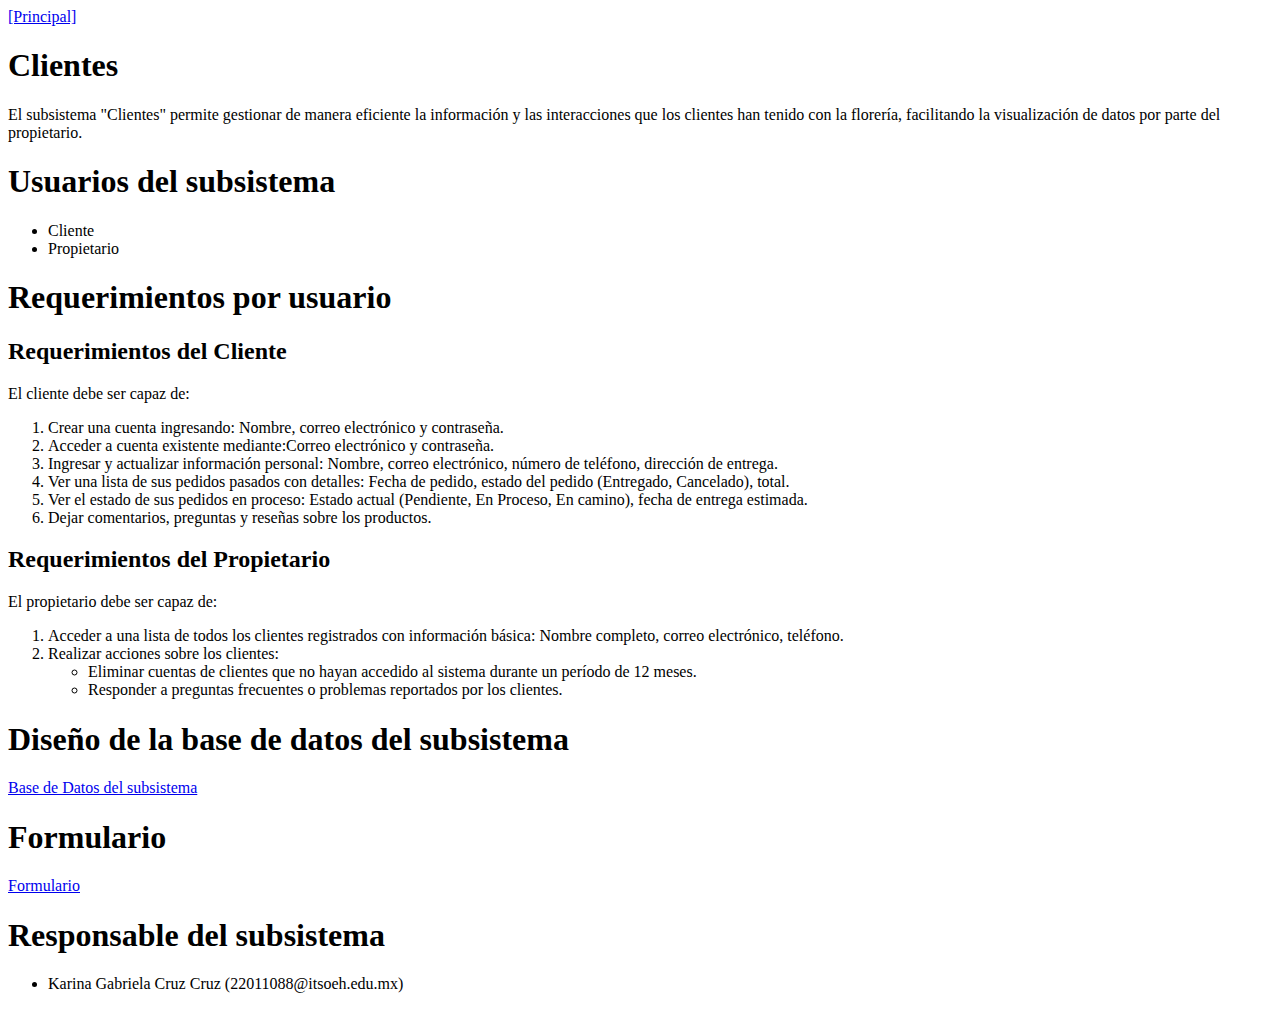
<file: Subsistemas/Analisis.html>
<!DOCTYPE html>
<html lang="en">
<head>
    <meta charset="UTF-8">
    <meta name="viewport" content="width=device-width, initial-scale=1.0">
    <title>Document</title>
</head>
<body>
    
    <a href="./../index.html">[Principal]</a>

    <h1>Clientes</h1>
    <p>El subsistema "Clientes" permite gestionar de manera eficiente la información y las interacciones que los clientes han tenido con la florería, facilitando la visualización de datos por parte del propietario.</p>

    <h1>Usuarios del subsistema</h1>
    <ul>
        <li>Cliente</li>
        <li>Propietario</li>
    </ul>
    
    <h1>Requerimientos por usuario</h1>

    <h2>Requerimientos del Cliente</h2>

    <p>El cliente debe ser capaz de:</p>
    <ol>
        <li>Crear una cuenta ingresando: Nombre, correo electrónico y contraseña. </li>
        <li>Acceder a cuenta existente mediante:Correo electrónico y contraseña. </li>
        <li>Ingresar y actualizar información personal: Nombre, correo electrónico, número de teléfono, dirección de entrega. </li>
        <li>Ver una lista de sus pedidos pasados con detalles: Fecha de pedido, estado del pedido (Entregado, Cancelado), total. </li>
        <li>Ver el estado de sus pedidos en proceso: Estado actual (Pendiente, En Proceso, En camino), fecha de entrega estimada. </li>
        <li>Dejar comentarios, preguntas y reseñas sobre los productos.</li>
    </ol>

    <h2>Requerimientos del Propietario</h2>

    <p>El propietario debe ser capaz de:</p>
    <ol>
        <li>Acceder a una lista de todos los clientes registrados con información básica: Nombre completo, correo electrónico, teléfono. </li>
        <li>Realizar acciones sobre los clientes:
            <ul>
                <li>Eliminar cuentas de clientes que no hayan accedido al sistema durante un período de 12 meses.</li>
                <li>Responder a preguntas frecuentes o problemas reportados por los clientes.</li>
            </ul>
        </li>
    </ol>

    <h1>Diseño de la base de datos del subsistema</h1>
    <a href="../dbase/dbaseInfo.html">Base de Datos del subsistema</a>

    <h1>Formulario</h1>
    <a href="./../system/main.html">Formulario</a>
    
    <h1>Responsable del subsistema</h1>
    <ul>
        <li>Karina Gabriela Cruz Cruz (22011088@itsoeh.edu.mx)</li>    
    </ul>

</body>
</html>
</file>
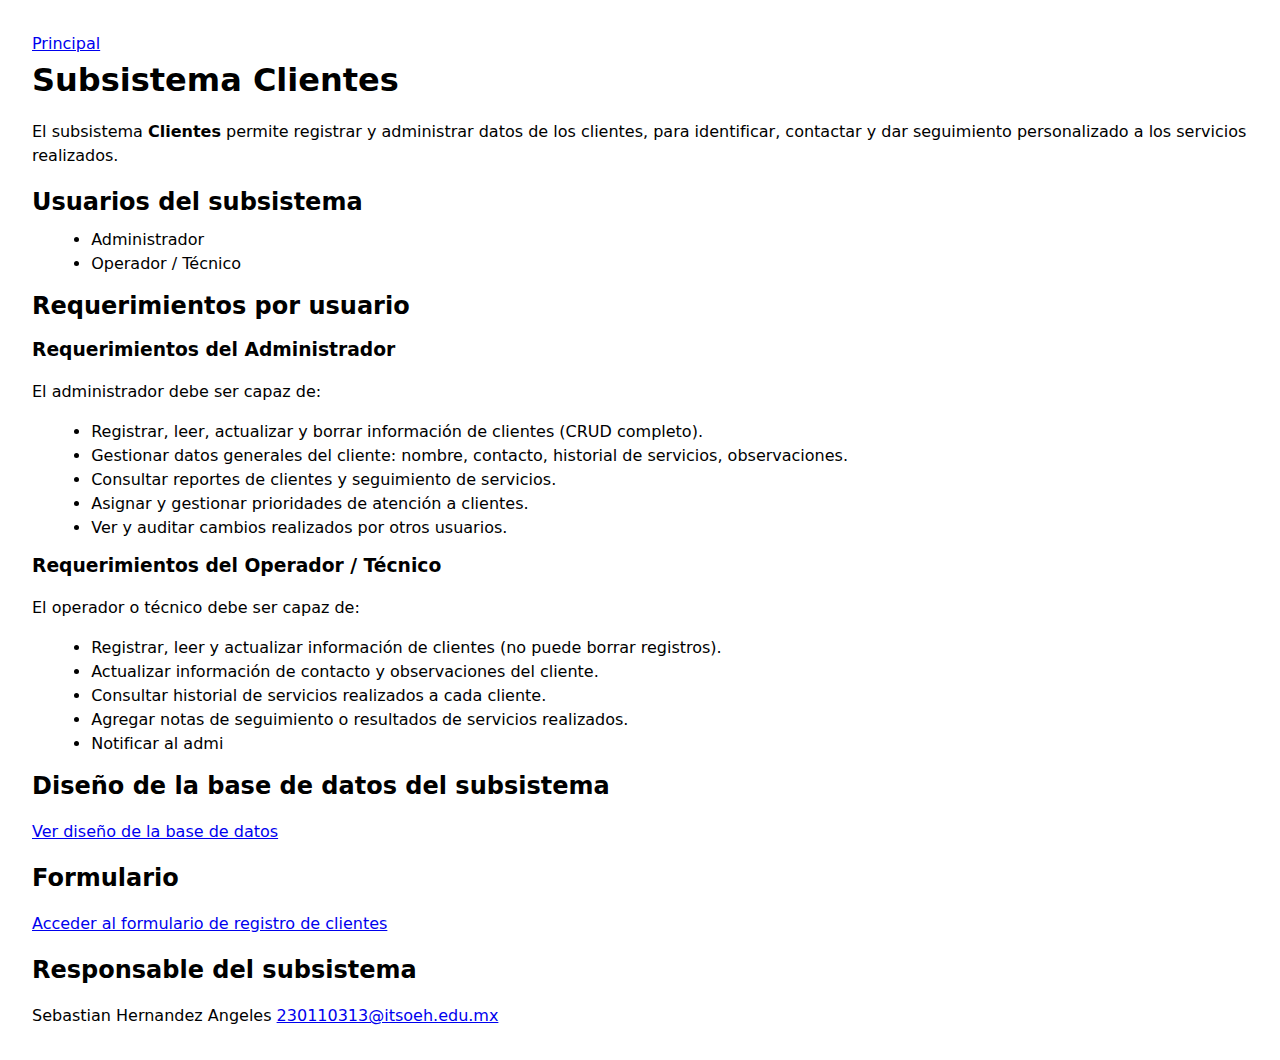
<file: Subsistemas/Clientes.html>
<!DOCTYPE html>
<html lang="es">
<head>
    <meta charset="UTF-8">
    <meta name="viewport" content="width=device-width, initial-scale=1.0">
    <title>Subsistema Clientes</title>
    <link rel="stylesheet" href="../Style/Style.css">
</head>
<body>
    <a href="../index.html">Principal</a>

    <h1>Subsistema Clientes</h1>

    <p>
        El subsistema <strong>Clientes</strong> permite registrar y administrar datos de los clientes, 
        para identificar, contactar y dar seguimiento personalizado a los servicios realizados.
    </p>

    <h2>Usuarios del subsistema</h2>
    <ul>
        <li>Administrador</li>
        <li>Operador / Técnico</li>
    </ul>

    <h2>Requerimientos por usuario</h2>

    <h3>Requerimientos del Administrador</h3>
    <p>El administrador debe ser capaz de:</p>
    <ul>
        <li>Registrar, leer, actualizar y borrar información de clientes (CRUD completo).</li>
        <li>Gestionar datos generales del cliente: nombre, contacto, historial de servicios, observaciones.</li>
        <li>Consultar reportes de clientes y seguimiento de servicios.</li>
        <li>Asignar y gestionar prioridades de atención a clientes.</li>
        <li>Ver y auditar cambios realizados por otros usuarios.</li>
    </ul>

    <h3>Requerimientos del Operador / Técnico</h3>
    <p>El operador o técnico debe ser capaz de:</p>
    <ul>
        <li>Registrar, leer y actualizar información de clientes (no puede borrar registros).</li>
        <li>Actualizar información de contacto y observaciones del cliente.</li>
        <li>Consultar historial de servicios realizados a cada cliente.</li>
        <li>Agregar notas de seguimiento o resultados de servicios realizados.</li>
        <li>Notificar al admi
    </ul>
 <h2>Diseño de la base de datos del subsistema</h2>
    <p>
        <a href="../BaseDatos/clientesBD.html">Ver diseño de la base de datos</a>
    </p>

    <h2>Formulario</h2>
    <p>
        <a href="../formularios/QclientesS.html">Acceder al formulario de registro de clientes</a>
    </p>

    <h2>Responsable del subsistema</h2>
    <p>
        Sebastian Hernandez Angeles
        <a href="mailto:230110313@itsoeh.edu.mx">230110313@itsoeh.edu.mx</a>
    </p>

</body>
</html>
</file>
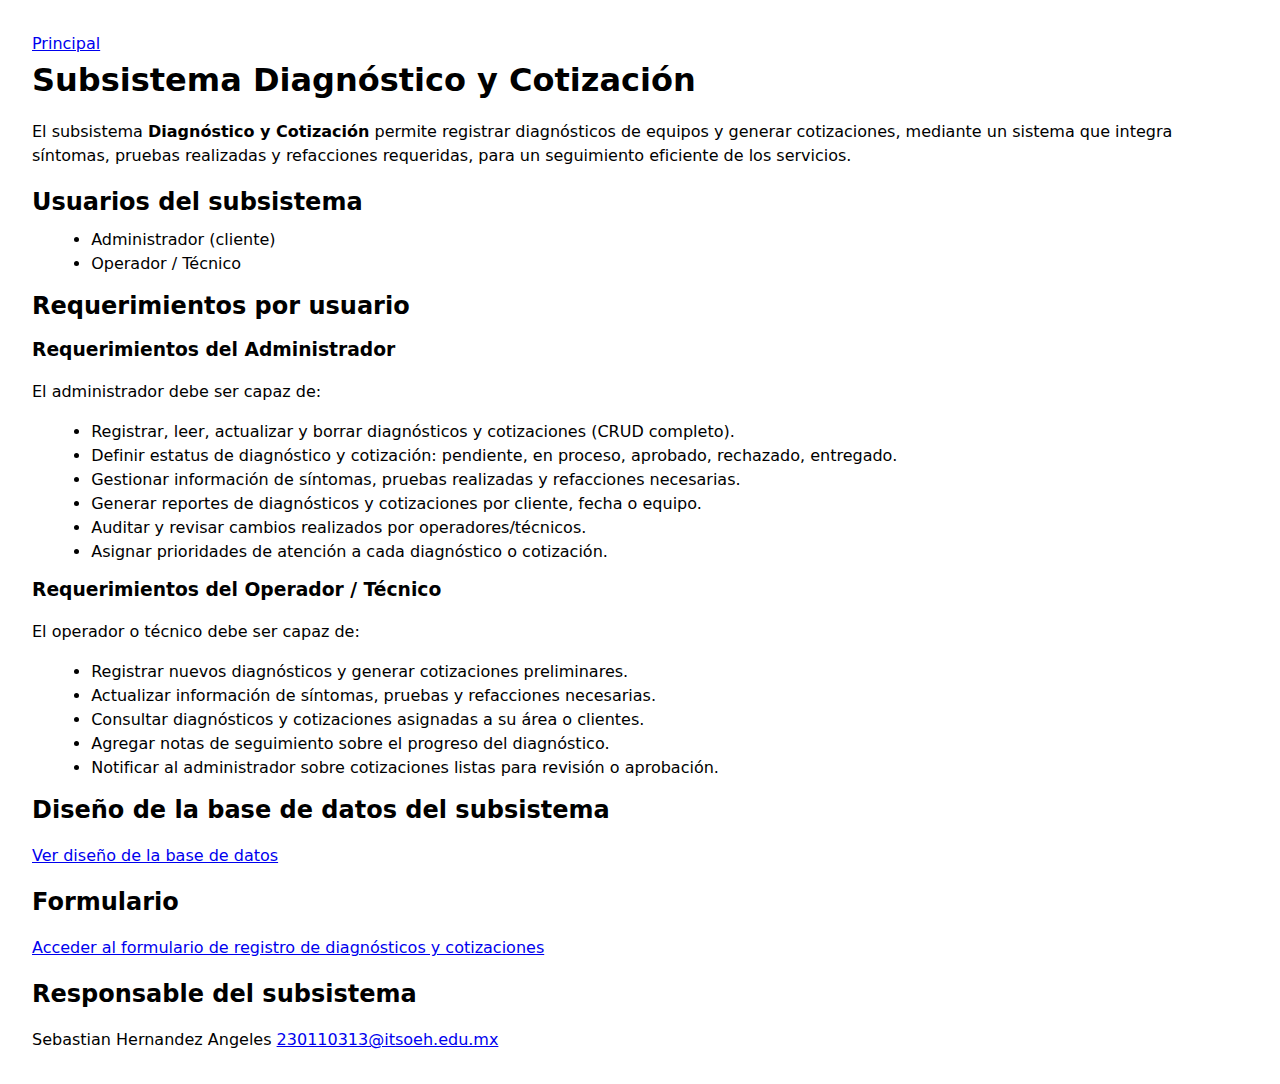
<file: Subsistemas/Diagnostico.html>
<!DOCTYPE html>
<html lang="es">
<head>
    <meta charset="UTF-8">
    <meta name="viewport" content="width=device-width, initial-scale=1.0">
    <title>Subsistema Diagnóstico y Cotización</title>
    <link rel="stylesheet" href="../Style/Style.css">
</head>
<body>
    <a href="../index.html">Principal</a>

    <h1>Subsistema Diagnóstico y Cotización</h1>

    <p>
        El subsistema <strong>Diagnóstico y Cotización</strong> permite registrar diagnósticos de equipos y generar cotizaciones, 
        mediante un sistema que integra síntomas, pruebas realizadas y refacciones requeridas, para un seguimiento eficiente de los servicios.
    </p>

    <h2>Usuarios del subsistema</h2>
    <ul>
        <li>Administrador (cliente)</li>
        <li>Operador / Técnico</li>
    </ul>

    <h2>Requerimientos por usuario</h2>

    <h3>Requerimientos del Administrador</h3>
    <p>El administrador debe ser capaz de:</p>
    <ul>
        <li>Registrar, leer, actualizar y borrar diagnósticos y cotizaciones (CRUD completo).</li>
        <li>Definir estatus de diagnóstico y cotización: pendiente, en proceso, aprobado, rechazado, entregado.</li>
        <li>Gestionar información de síntomas, pruebas realizadas y refacciones necesarias.</li>
        <li>Generar reportes de diagnósticos y cotizaciones por cliente, fecha o equipo.</li>
        <li>Auditar y revisar cambios realizados por operadores/técnicos.</li>
        <li>Asignar prioridades de atención a cada diagnóstico o cotización.</li>
    </ul>

    <h3>Requerimientos del Operador / Técnico</h3>
    <p>El operador o técnico debe ser capaz de:</p>
    <ul>
        <li>Registrar nuevos diagnósticos y generar cotizaciones preliminares.</li>
        <li>Actualizar información de síntomas, pruebas y refacciones necesarias.</li>
        <li>Consultar diagnósticos y cotizaciones asignadas a su área o clientes.</li>
        <li>Agregar notas de seguimiento sobre el progreso del diagnóstico.</li>
        <li>Notificar al administrador sobre cotizaciones listas para revisión o aprobación.</li>
    </ul>

    <h2>Diseño de la base de datos del subsistema</h2>
    <p>
        <a href="../BaseDatos/diagnosticoBD.html">Ver diseño de la base de datos</a>
    </p>

    <h2>Formulario</h2>
    <p>
        <a href="../formularios/Qcotizacion.html">Acceder al formulario de registro de diagnósticos y cotizaciones</a>
    </p>

    <h2>Responsable del subsistema</h2>
    <p>
        Sebastian Hernandez Angeles
        <a href="mailto:230110313@itsoeh.edu.mx">230110313@itsoeh.edu.mx</a>
    </p>

</body>
</html>
</file>
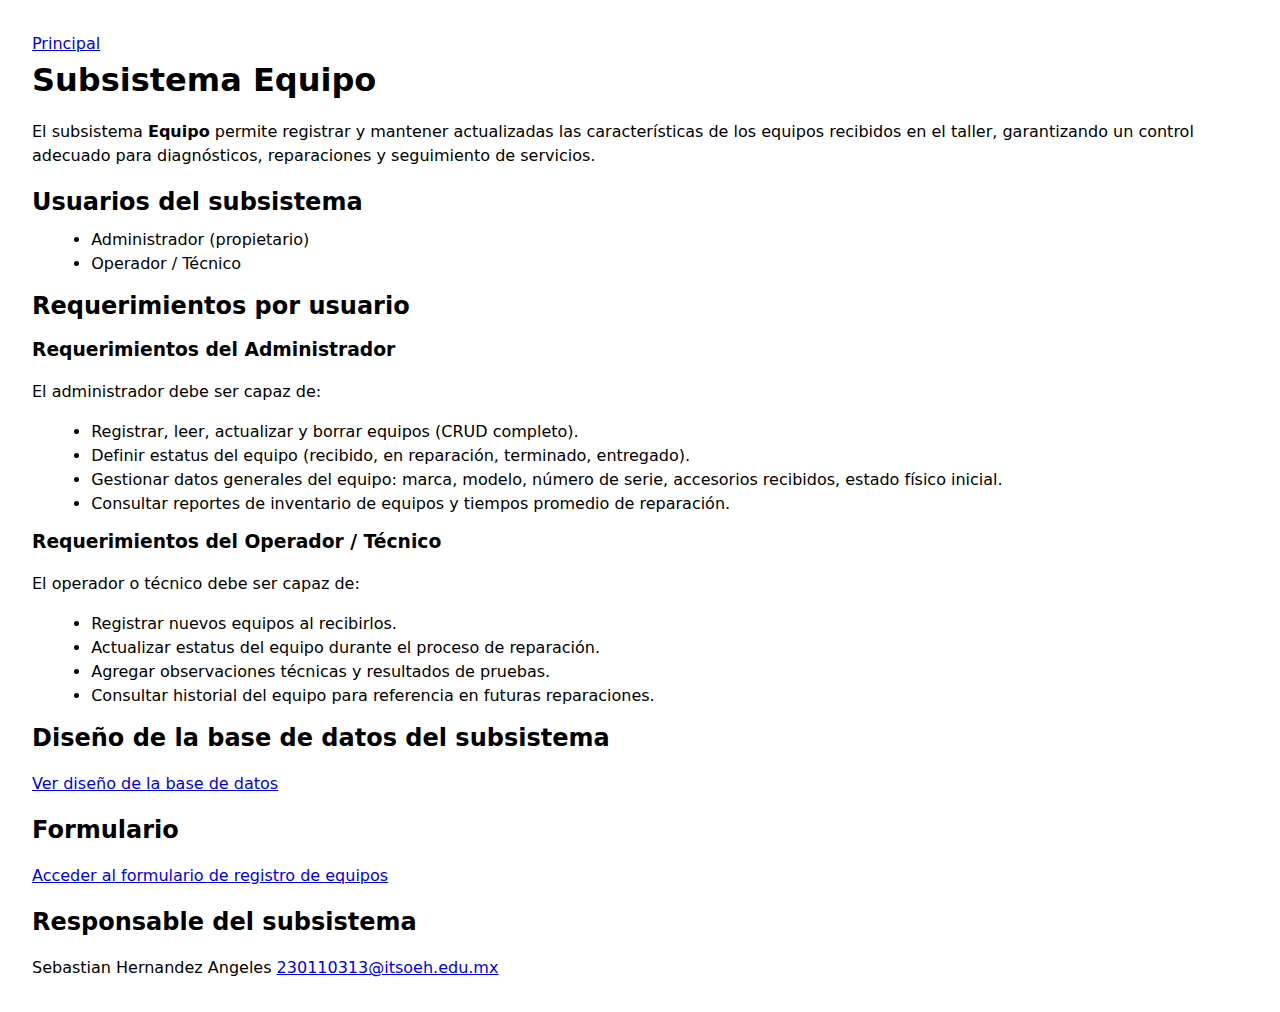
<file: Subsistemas/Equipo.html>
<!DOCTYPE html>
<html lang="es">
<head>
    <meta charset="UTF-8">
    <meta name="viewport" content="width=device-width, initial-scale=1.0">
    <title>Subsistema Equipo</title>
    <link rel="stylesheet" href="../Style/Style.css">
</head>
<body>
    <a href="../index.html">Principal</a>

    <h1>Subsistema Equipo</h1>

    <p>
        El subsistema <strong>Equipo</strong> permite registrar y mantener actualizadas las características 
        de los equipos recibidos en el taller, garantizando un control adecuado para diagnósticos, reparaciones 
        y seguimiento de servicios.
    </p>

    <h2>Usuarios del subsistema</h2>
    <ul>
        <li>Administrador (propietario)</li>
        <li>Operador / Técnico</li>
    </ul>

    <h2>Requerimientos por usuario</h2>

    <h3>Requerimientos del Administrador</h3>
    <p>El administrador debe ser capaz de:</p>
    <ul>
        <li>Registrar, leer, actualizar y borrar equipos (CRUD completo).</li>
        <li>Definir estatus del equipo (recibido, en reparación, terminado, entregado).</li>
        <li>Gestionar datos generales del equipo: marca, modelo, número de serie, accesorios recibidos, estado físico inicial.</li>
        <li>Consultar reportes de inventario de equipos y tiempos promedio de reparación.</li>
    </ul>

    <h3>Requerimientos del Operador / Técnico</h3>
    <p>El operador o técnico debe ser capaz de:</p>
    <ul>
        <li>Registrar nuevos equipos al recibirlos.</li>
        <li>Actualizar estatus del equipo durante el proceso de reparación.</li>
        <li>Agregar observaciones técnicas y resultados de pruebas.</li>
        <li>Consultar historial del equipo para referencia en futuras reparaciones.</li>
    </ul>

    <h2>Diseño de la base de datos del subsistema</h2>
    <p>
        <a href="../BaseDatos/equipoBD.html">Ver diseño de la base de datos</a>
    </p>

    <h2>Formulario</h2>
    <p>
        <a href="../formularios/Qequipos.html">Acceder al formulario de registro de equipos</a>
    </p>

    <h2>Responsable del subsistema</h2>
    <p>
        Sebastian Hernandez Angeles
        <a href="230110313@itsoeh.edu.mx">230110313@itsoeh.edu.mx</a>
    </p>

</body>
</html>
</file>
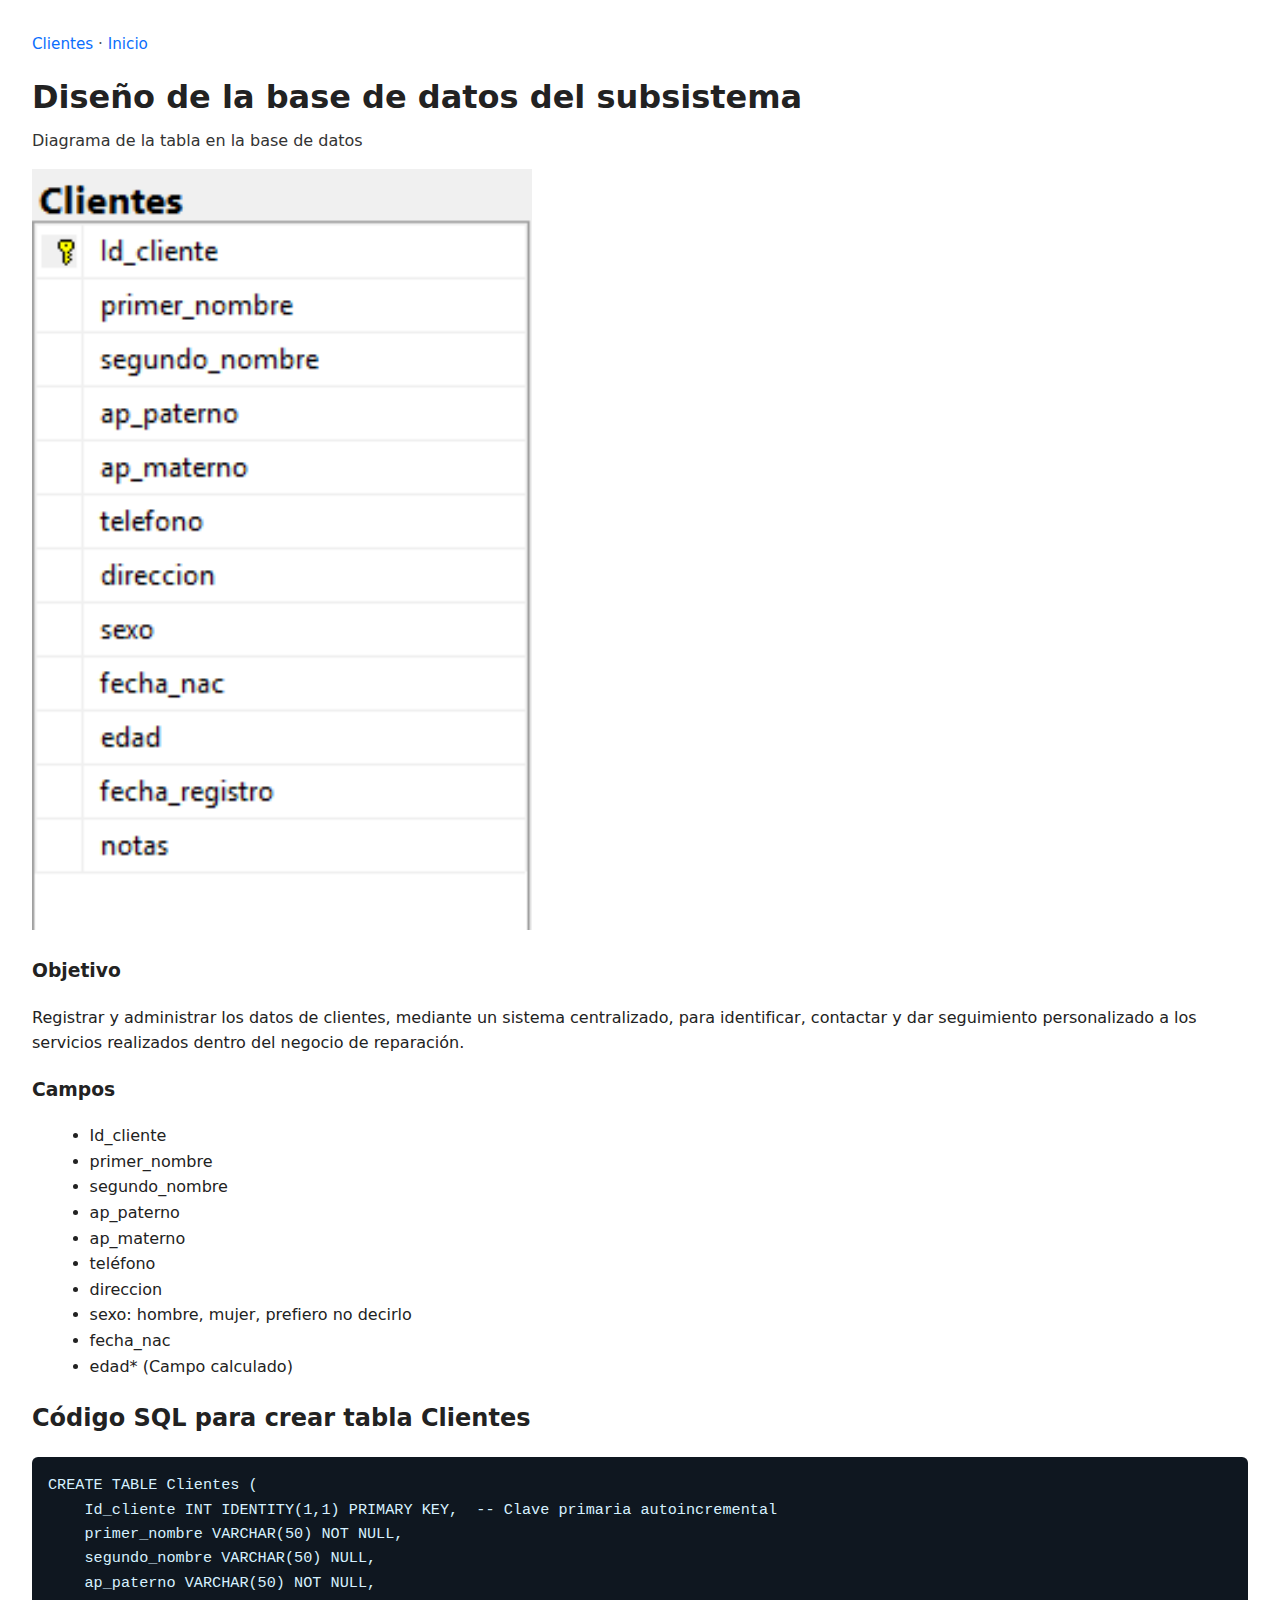
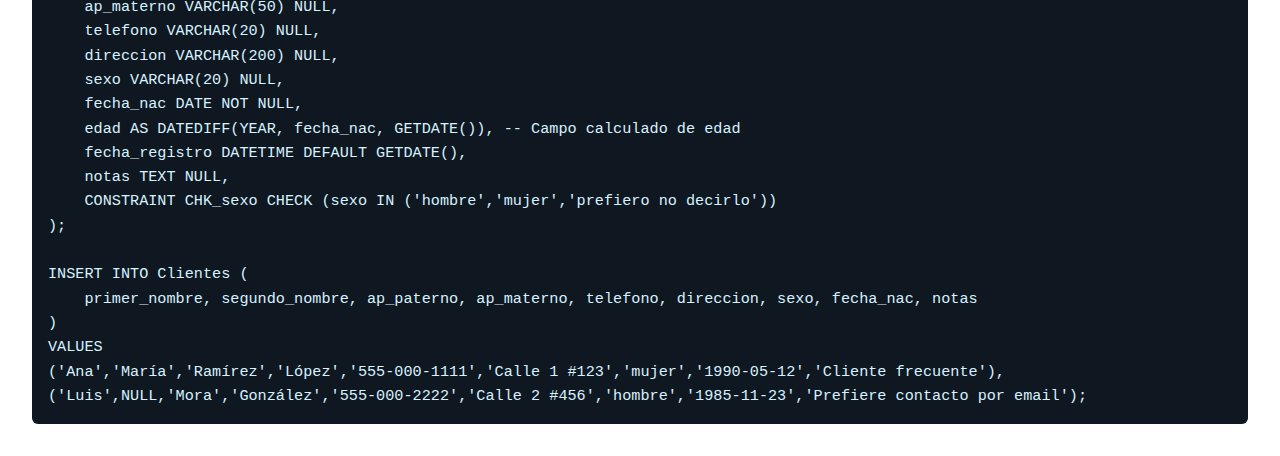
<file: Poryecot/BaseDatos/clientesBD.html>
<!DOCTYPE html> 
<html lang="es">
<head>
  <meta charset="utf-8" />
  <meta name="viewport" content="width=device-width,initial-scale=1" />
  <title>Clientes · Principal</title>
  <link rel="stylesheet" href="../Style/style2.css">
</head>
<body>

  <div class="breadcrumb"><a href="../Subsistemas/Clientes.html">Clientes</a> · <a href="../index.html">Inicio</a></div>

  <h1>Diseño de la base de datos del subsistema</h1>
  <p class="lead">Diagrama de la tabla en la base de datos</p>
  <img src="../Assets/clientes.png" alt="Diagrama de subsistemas" width="500">

  <h3>Objetivo</h3>
  <p>
    Registrar y administrar los datos de clientes, mediante un sistema centralizado, para identificar, contactar y dar seguimiento personalizado a los servicios realizados dentro del negocio de reparación.
  </p>

  <h3>Campos</h3>
  <ul>
    <li>Id_cliente</li>
    <li>primer_nombre</li>
    <li>segundo_nombre</li>
    <li>ap_paterno</li>
    <li>ap_materno</li>
    <li>teléfono</li>
    <li>direccion</li>
    <li>sexo: hombre, mujer, prefiero no decirlo</li>
    <li>fecha_nac</li>
    <li>edad* (Campo calculado)</li>
  </ul>

  <h2>Código SQL para crear tabla Clientes</h2>
  <pre><code>CREATE TABLE Clientes (
    Id_cliente INT IDENTITY(1,1) PRIMARY KEY,  -- Clave primaria autoincremental
    primer_nombre VARCHAR(50) NOT NULL,
    segundo_nombre VARCHAR(50) NULL,
    ap_paterno VARCHAR(50) NOT NULL,
    ap_materno VARCHAR(50) NULL,
    telefono VARCHAR(20) NULL,
    direccion VARCHAR(200) NULL,
    sexo VARCHAR(20) NULL,
    fecha_nac DATE NOT NULL,
    edad AS DATEDIFF(YEAR, fecha_nac, GETDATE()), -- Campo calculado de edad
    fecha_registro DATETIME DEFAULT GETDATE(),
    notas TEXT NULL,
    CONSTRAINT CHK_sexo CHECK (sexo IN ('hombre','mujer','prefiero no decirlo'))
);

INSERT INTO Clientes (
    primer_nombre, segundo_nombre, ap_paterno, ap_materno, telefono, direccion, sexo, fecha_nac, notas
)
VALUES
('Ana','María','Ramírez','López','555-000-1111','Calle 1 #123','mujer','1990-05-12','Cliente frecuente'),
('Luis',NULL,'Mora','González','555-000-2222','Calle 2 #456','hombre','1985-11-23','Prefiere contacto por email');</code></pre>

</body>
</html>
</file>
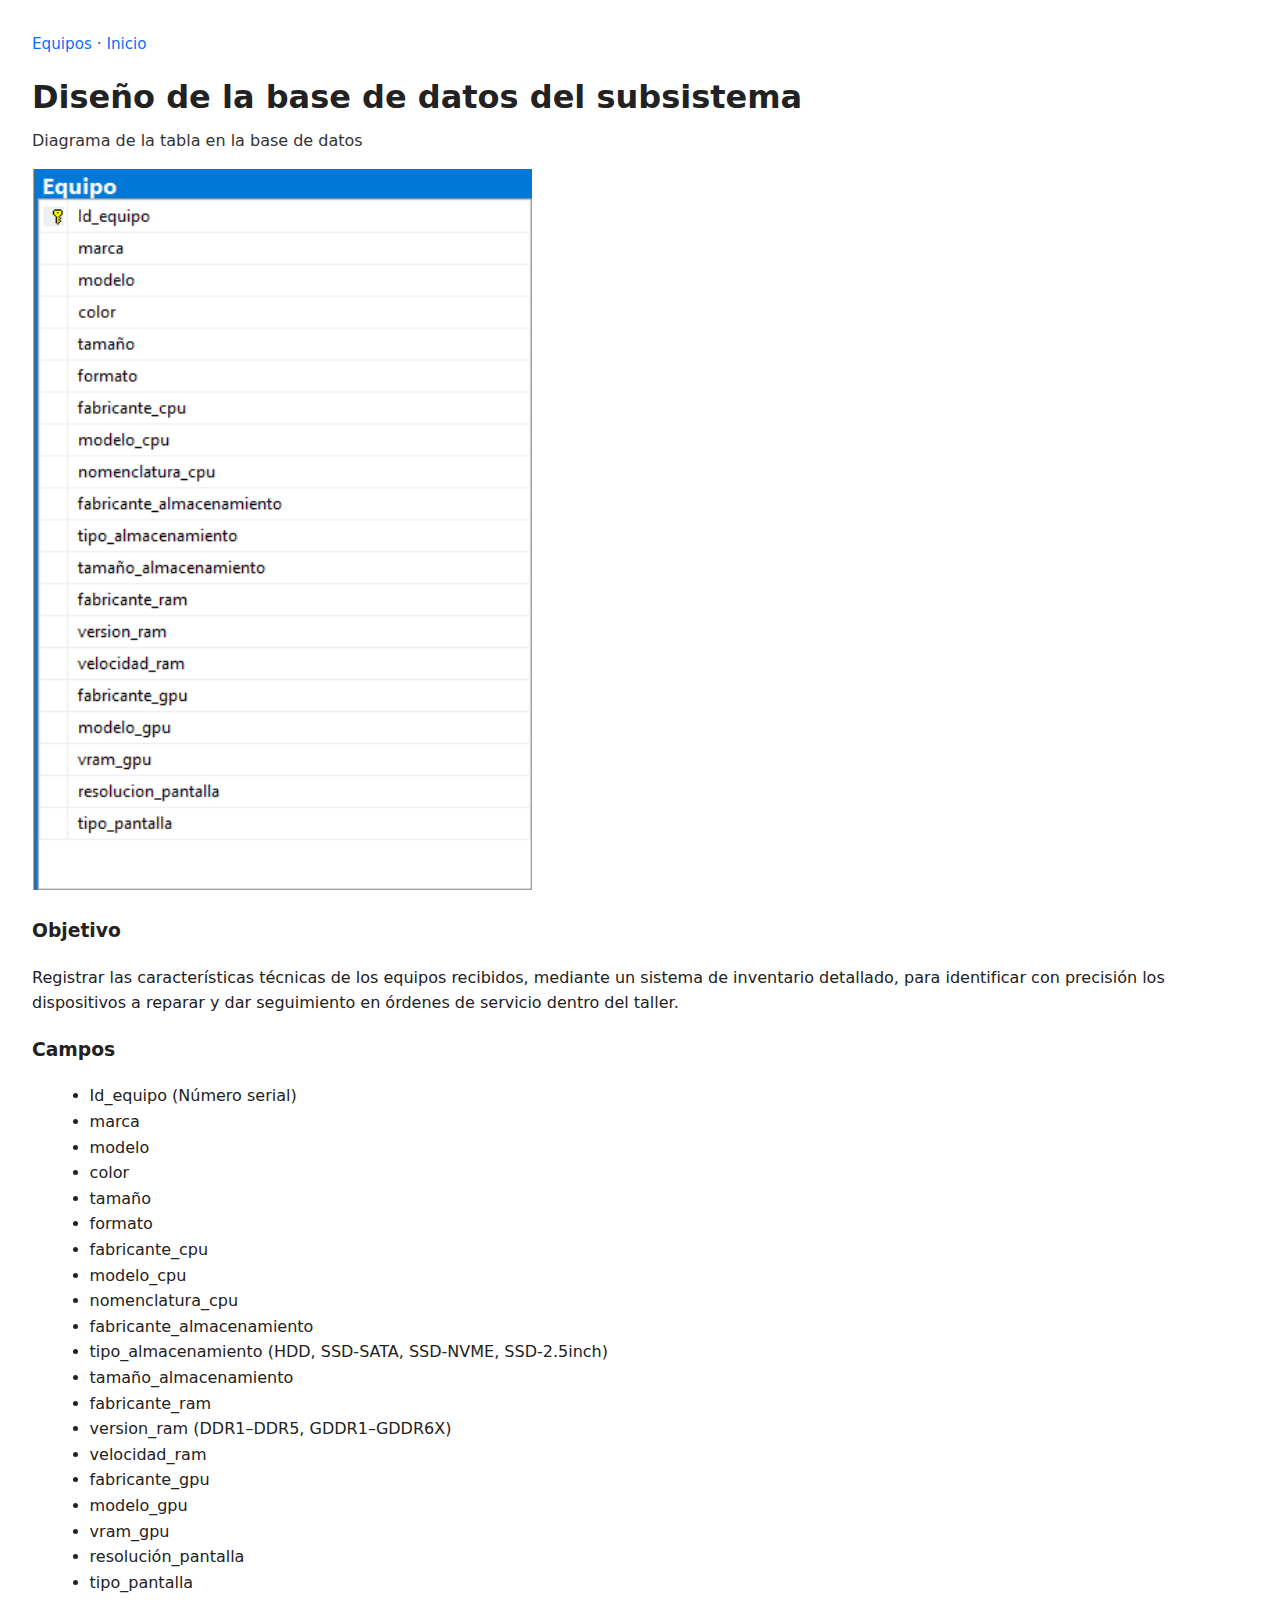
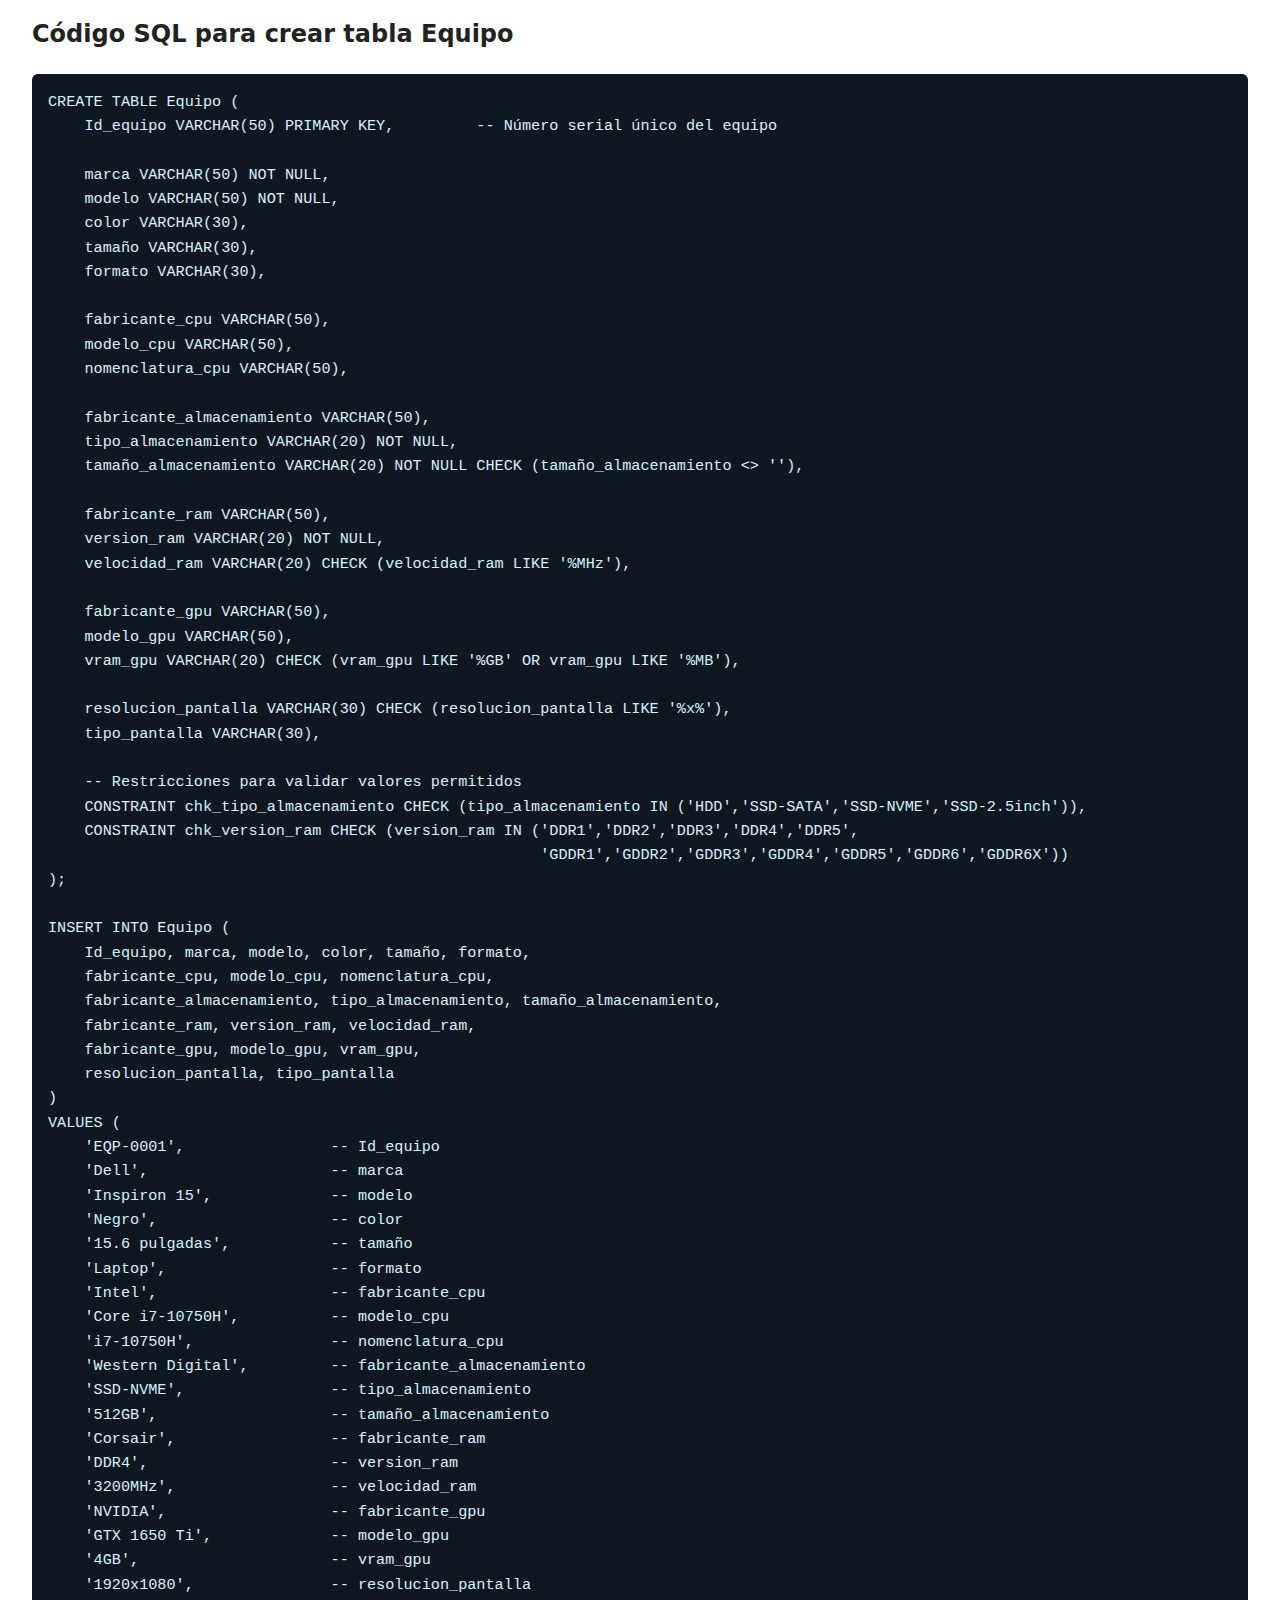
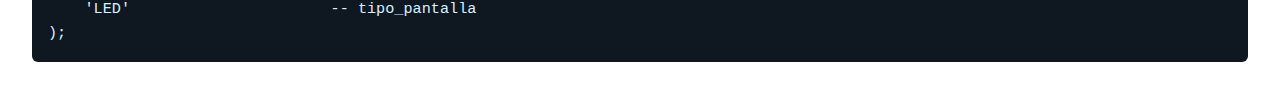
<file: Poryecot/BaseDatos/equipoBD.html>
<!DOCTYPE html>
<html lang="es">
<head>
  <meta charset="utf-8" />
  <meta name="viewport" content="width=device-width,initial-scale=1" />
  <title>Personal · Principal</title>
 <link rel="stylesheet" href="../Style/style2.css">
</head>
<body>

  <div class="breadcrumb"><a href="../Subsistemas/Equipo.html">Equipos</a> · <a href="../index.html">Inicio</a></div>

  <h1>Diseño de la base de datos del subsistema</h1>
  <p class="lead">Diagrama de la tabla en la base de datos</p>
        <img src="../Assets/img1.png" alt="Diagrama de subsistemas" width="500">

  <h3>Objetivo</h3>
<p>
Registrar las características técnicas de los equipos recibidos, mediante un sistema de inventario detallado, 
para identificar con precisión los dispositivos a reparar y dar seguimiento en órdenes de servicio dentro del taller.
</p>

<h3>Campos</h3>
<ul>
  <li>Id_equipo (Número serial)</li>
  <li>marca</li>
  <li>modelo</li>
  <li>color</li>
  <li>tamaño</li>
  <li>formato</li>
  <li>fabricante_cpu</li>
  <li>modelo_cpu</li>
  <li>nomenclatura_cpu</li>
  <li>fabricante_almacenamiento</li>
  <li>tipo_almacenamiento (HDD, SSD-SATA, SSD-NVME, SSD-2.5inch)</li>
  <li>tamaño_almacenamiento</li>
  <li>fabricante_ram</li>
  <li>version_ram (DDR1–DDR5, GDDR1–GDDR6X)</li>
  <li>velocidad_ram</li>
  <li>fabricante_gpu</li>
  <li>modelo_gpu</li>
  <li>vram_gpu</li>
  <li>resolución_pantalla</li>
  <li>tipo_pantalla</li>
</ul>


  <h2>Código SQL para crear tabla Equipo</h2>
<pre><code>CREATE TABLE Equipo (
    Id_equipo VARCHAR(50) PRIMARY KEY,         -- Número serial único del equipo
    
    marca VARCHAR(50) NOT NULL,
    modelo VARCHAR(50) NOT NULL,
    color VARCHAR(30),
    tamaño VARCHAR(30),
    formato VARCHAR(30),

    fabricante_cpu VARCHAR(50),
    modelo_cpu VARCHAR(50),
    nomenclatura_cpu VARCHAR(50),

    fabricante_almacenamiento VARCHAR(50),
    tipo_almacenamiento VARCHAR(20) NOT NULL,
    tamaño_almacenamiento VARCHAR(20) NOT NULL CHECK (tamaño_almacenamiento <> ''),

    fabricante_ram VARCHAR(50),
    version_ram VARCHAR(20) NOT NULL,
    velocidad_ram VARCHAR(20) CHECK (velocidad_ram LIKE '%MHz'),

    fabricante_gpu VARCHAR(50),
    modelo_gpu VARCHAR(50),
    vram_gpu VARCHAR(20) CHECK (vram_gpu LIKE '%GB' OR vram_gpu LIKE '%MB'),

    resolucion_pantalla VARCHAR(30) CHECK (resolucion_pantalla LIKE '%x%'),
    tipo_pantalla VARCHAR(30),

    -- Restricciones para validar valores permitidos
    CONSTRAINT chk_tipo_almacenamiento CHECK (tipo_almacenamiento IN ('HDD','SSD-SATA','SSD-NVME','SSD-2.5inch')),
    CONSTRAINT chk_version_ram CHECK (version_ram IN ('DDR1','DDR2','DDR3','DDR4','DDR5',
                                                      'GDDR1','GDDR2','GDDR3','GDDR4','GDDR5','GDDR6','GDDR6X'))
);

INSERT INTO Equipo (
    Id_equipo, marca, modelo, color, tamaño, formato,
    fabricante_cpu, modelo_cpu, nomenclatura_cpu,
    fabricante_almacenamiento, tipo_almacenamiento, tamaño_almacenamiento,
    fabricante_ram, version_ram, velocidad_ram,
    fabricante_gpu, modelo_gpu, vram_gpu,
    resolucion_pantalla, tipo_pantalla
)
VALUES (
    'EQP-0001',                -- Id_equipo
    'Dell',                    -- marca
    'Inspiron 15',             -- modelo
    'Negro',                   -- color
    '15.6 pulgadas',           -- tamaño
    'Laptop',                  -- formato
    'Intel',                   -- fabricante_cpu
    'Core i7-10750H',          -- modelo_cpu
    'i7-10750H',               -- nomenclatura_cpu
    'Western Digital',         -- fabricante_almacenamiento
    'SSD-NVME',                -- tipo_almacenamiento
    '512GB',                   -- tamaño_almacenamiento
    'Corsair',                 -- fabricante_ram
    'DDR4',                    -- version_ram
    '3200MHz',                 -- velocidad_ram
    'NVIDIA',                  -- fabricante_gpu
    'GTX 1650 Ti',             -- modelo_gpu
    '4GB',                     -- vram_gpu
    '1920x1080',               -- resolucion_pantalla
    'LED'                      -- tipo_pantalla
);</code></pre>



  
</body>
</html>
</file>
<file: Style/style2.css>
body { font-family: system-ui, -apple-system, "Segoe UI", Roboto, Helvetica, Arial, sans-serif; line-height: 1.6; margin: 2rem; color: #222; }
    .breadcrumb { font-size: 0.95rem; margin-bottom: 1rem; color: #555; }
    h1 { margin: 0 0 0.25rem; }
    h2 { margin-top: 1.25rem; }
    p.lead { margin-top: 0.25rem; color: #333; }
    ul { margin-left: 1.1rem; }
    table { border-collapse: collapse; width: 100%; margin-top: 0.5rem; }
    th, td { text-align: left; padding: 0.5rem; border: 1px solid #ddd; }
    pre { background: #0f1720; color: #d6f1ff; padding: 1rem; overflow-x: auto; border-radius: 6px; }
    code { font-family: ui-monospace, SFMono-Regular, Menlo, Monaco, "Roboto Mono", "Courier New", monospace; font-size: 0.95rem; }
    .small { font-size: 0.9rem; color: #555; }
    .note { font-size: 0.9rem; color: #666; margin-top: 0.5rem; }
    a { color: #0b6efd; text-decoration: none; }
    a:hover { text-decoration: underline; }
</file>
<file: Style/StyleQ.css>
body { font-family: system-ui, -apple-system, "Segoe UI", Roboto, Helvetica, Arial, sans-serif; margin: 2rem; line-height: 1.6; color: #222; }
    form { max-width: 800px; margin: auto; }
    label { display: block; margin-top: 1rem; font-weight: bold; }
    input, select { width: 100%; padding: 0.5rem; margin-top: 0.25rem; border: 1px solid #ccc; border-radius: 4px; }
    button { margin-top: 1.5rem; padding: 0.7rem 1.2rem; background: #0b6efd; color: white; border: none; border-radius: 4px; cursor: pointer; }
    button:hover { background: #084abe; }
</file>
<file: Style/Style.css>
body { font-family: system-ui, -apple-system, Segoe UI, Roboto, Helvetica, Arial, sans-serif; line-height: 1.5; margin: 2rem; }
    header { margin-bottom: 2rem; }
    h1 { margin: 0 0 0.25rem; }
    hr { margin: 1.5rem 0; }
    section { margin: 1.75rem 0; }
    h2 { margin: 0 0 0.5rem; }
    h3 { margin: 0.75rem 0 0.25rem; }
    ul { margin: 0.25rem 0 0.75rem 1.2rem; }
    .nota { font-size: 0.9rem; opacity: 0.8; }
    .flag { font-size: 0.9rem; font-style: italic; }
    figure { margin: 0 0 1.5rem; }
    img { max-width: 100%; height: auto; display: block; }
</file>
<file: Poryecot/Style/style2.css>
body { font-family: system-ui, -apple-system, "Segoe UI", Roboto, Helvetica, Arial, sans-serif; line-height: 1.6; margin: 2rem; color: #222; }
    .breadcrumb { font-size: 0.95rem; margin-bottom: 1rem; color: #555; }
    h1 { margin: 0 0 0.25rem; }
    h2 { margin-top: 1.25rem; }
    p.lead { margin-top: 0.25rem; color: #333; }
    ul { margin-left: 1.1rem; }
    table { border-collapse: collapse; width: 100%; margin-top: 0.5rem; }
    th, td { text-align: left; padding: 0.5rem; border: 1px solid #ddd; }
    pre { background: #0f1720; color: #d6f1ff; padding: 1rem; overflow-x: auto; border-radius: 6px; }
    code { font-family: ui-monospace, SFMono-Regular, Menlo, Monaco, "Roboto Mono", "Courier New", monospace; font-size: 0.95rem; }
    .small { font-size: 0.9rem; color: #555; }
    .note { font-size: 0.9rem; color: #666; margin-top: 0.5rem; }
    a { color: #0b6efd; text-decoration: none; }
    a:hover { text-decoration: underline; }
</file>
